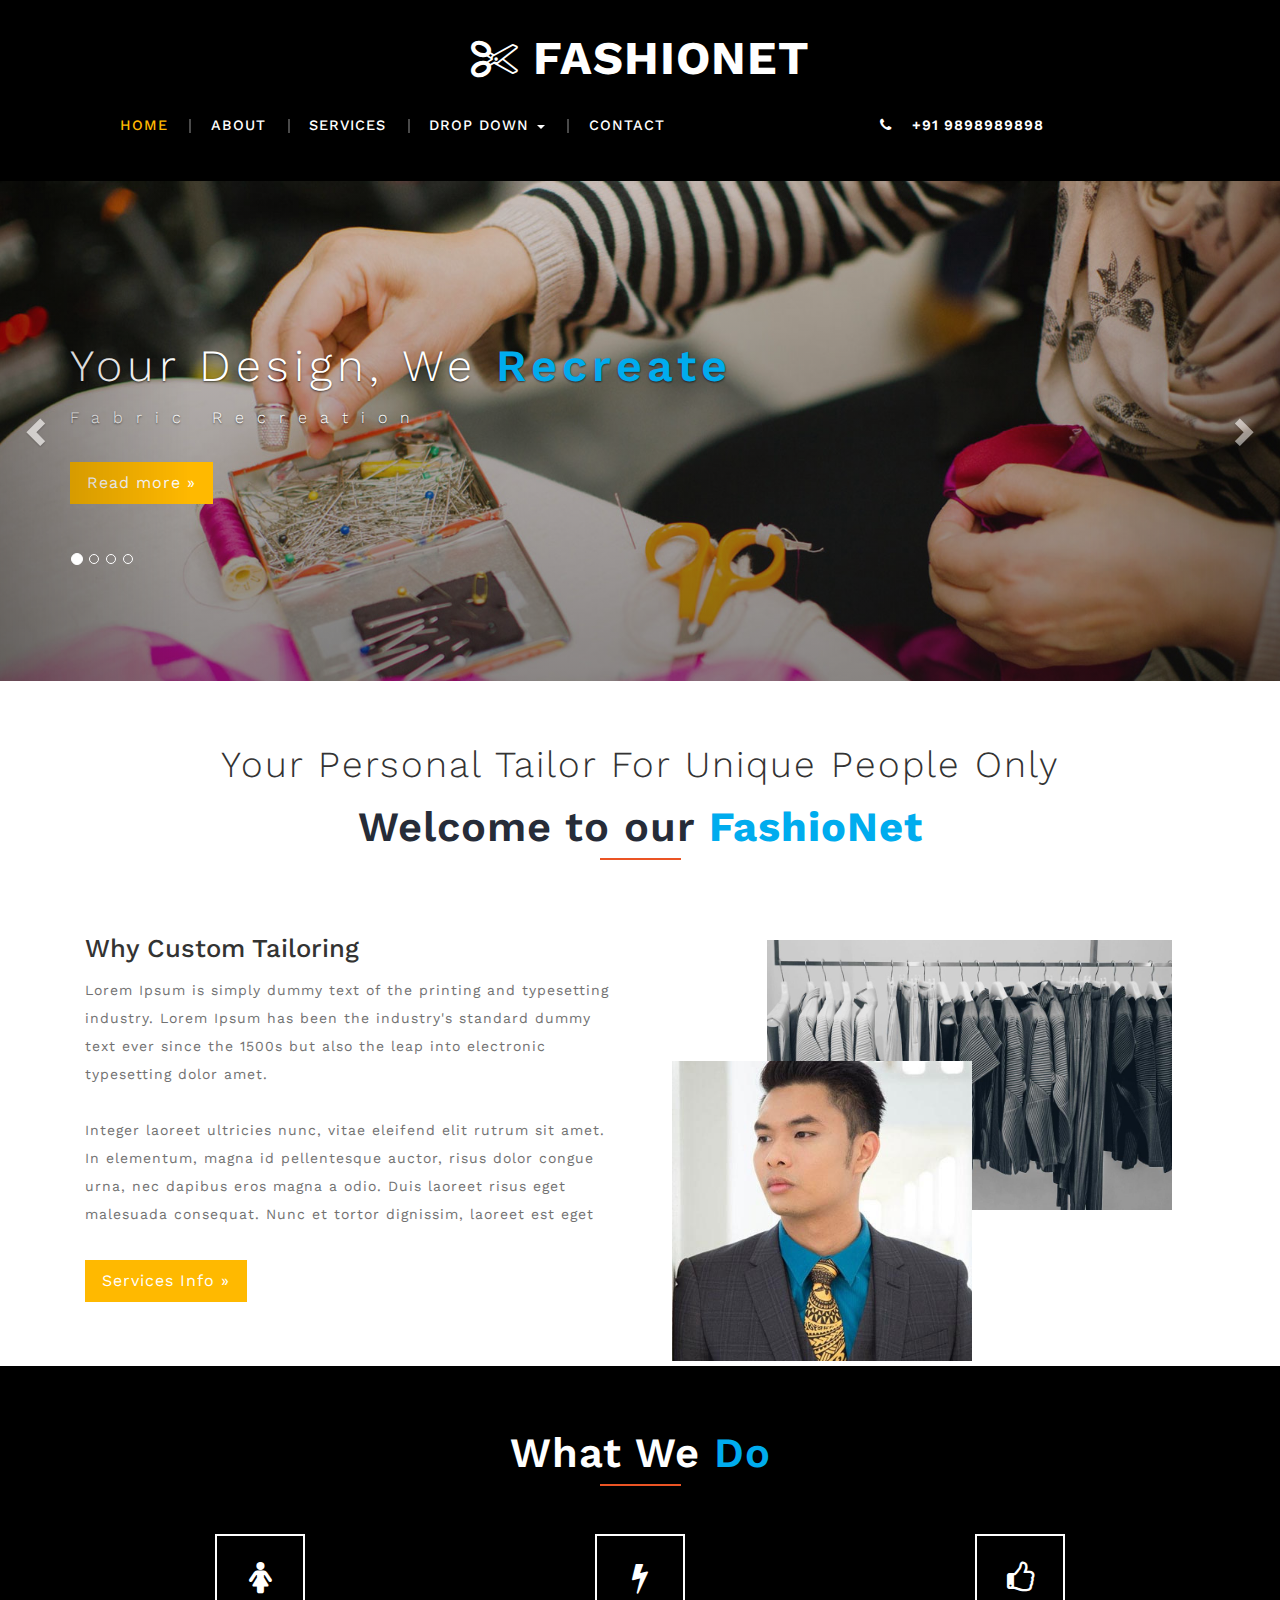
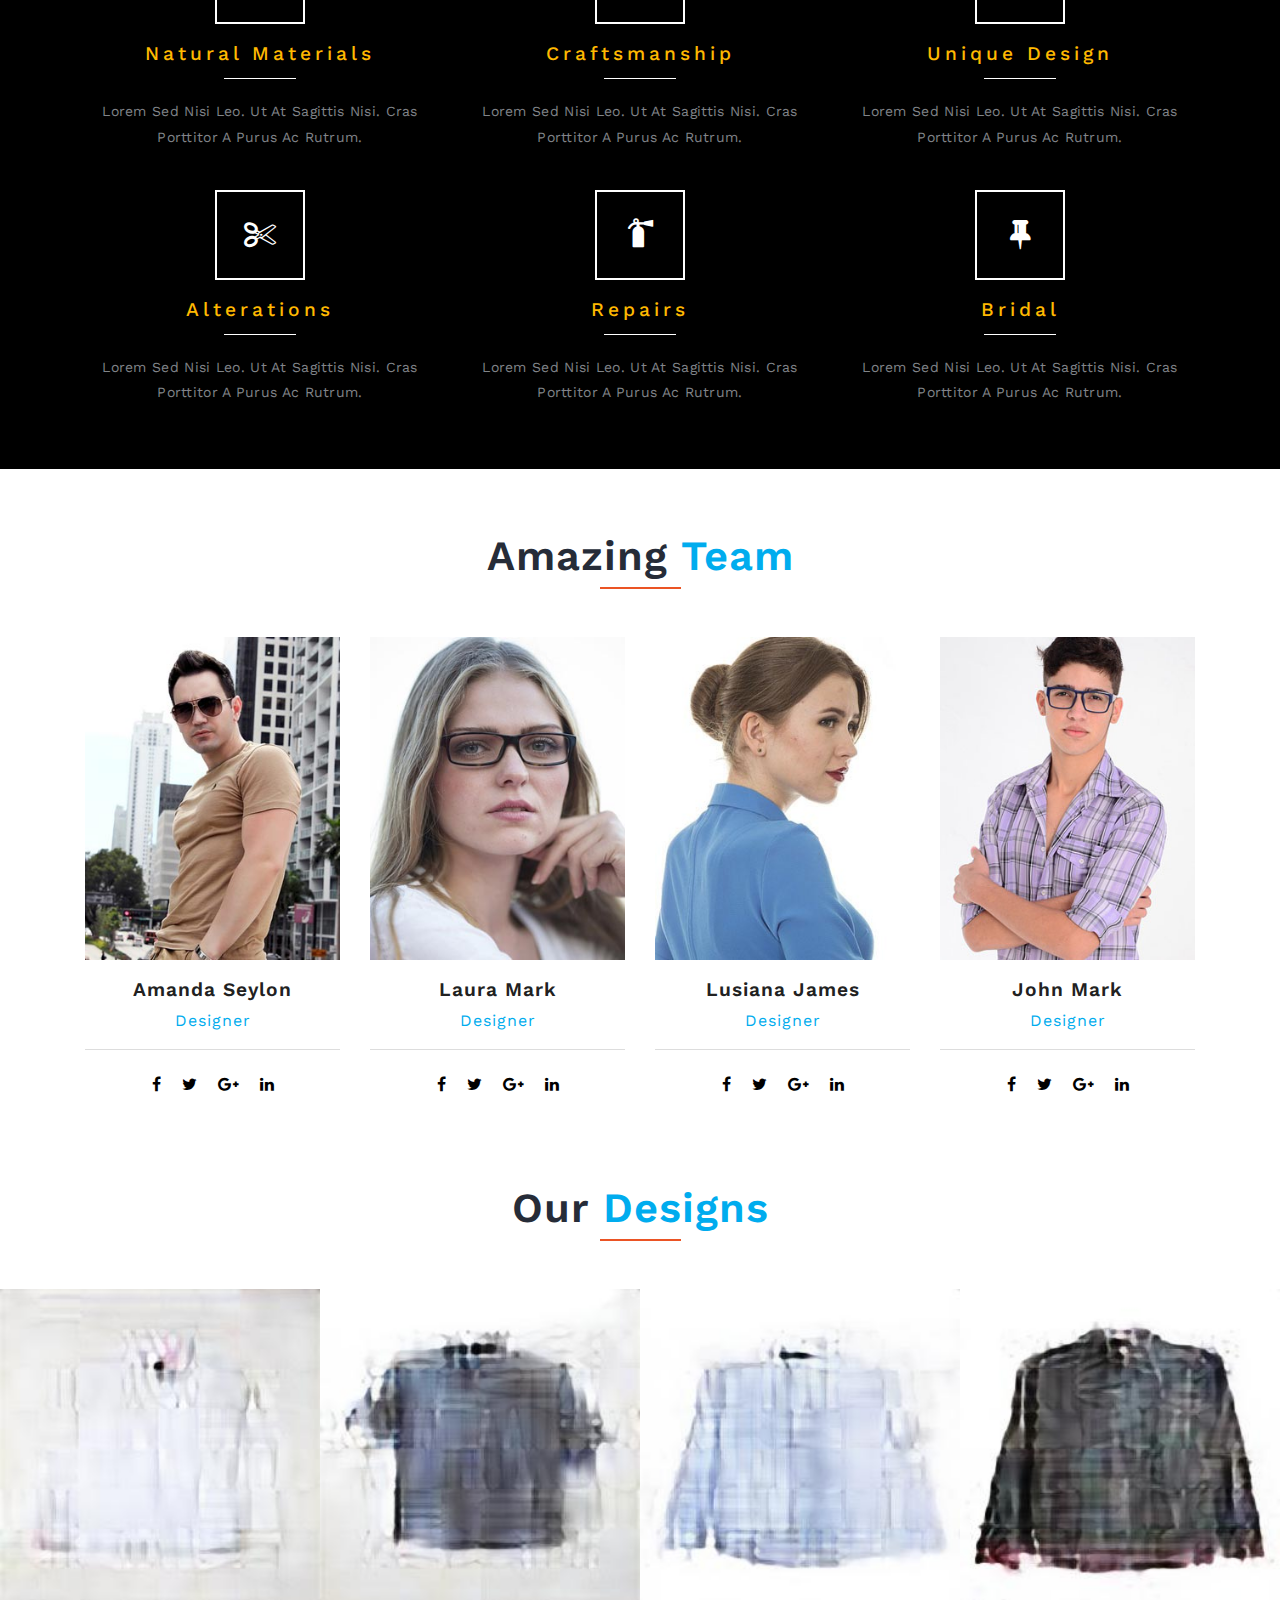
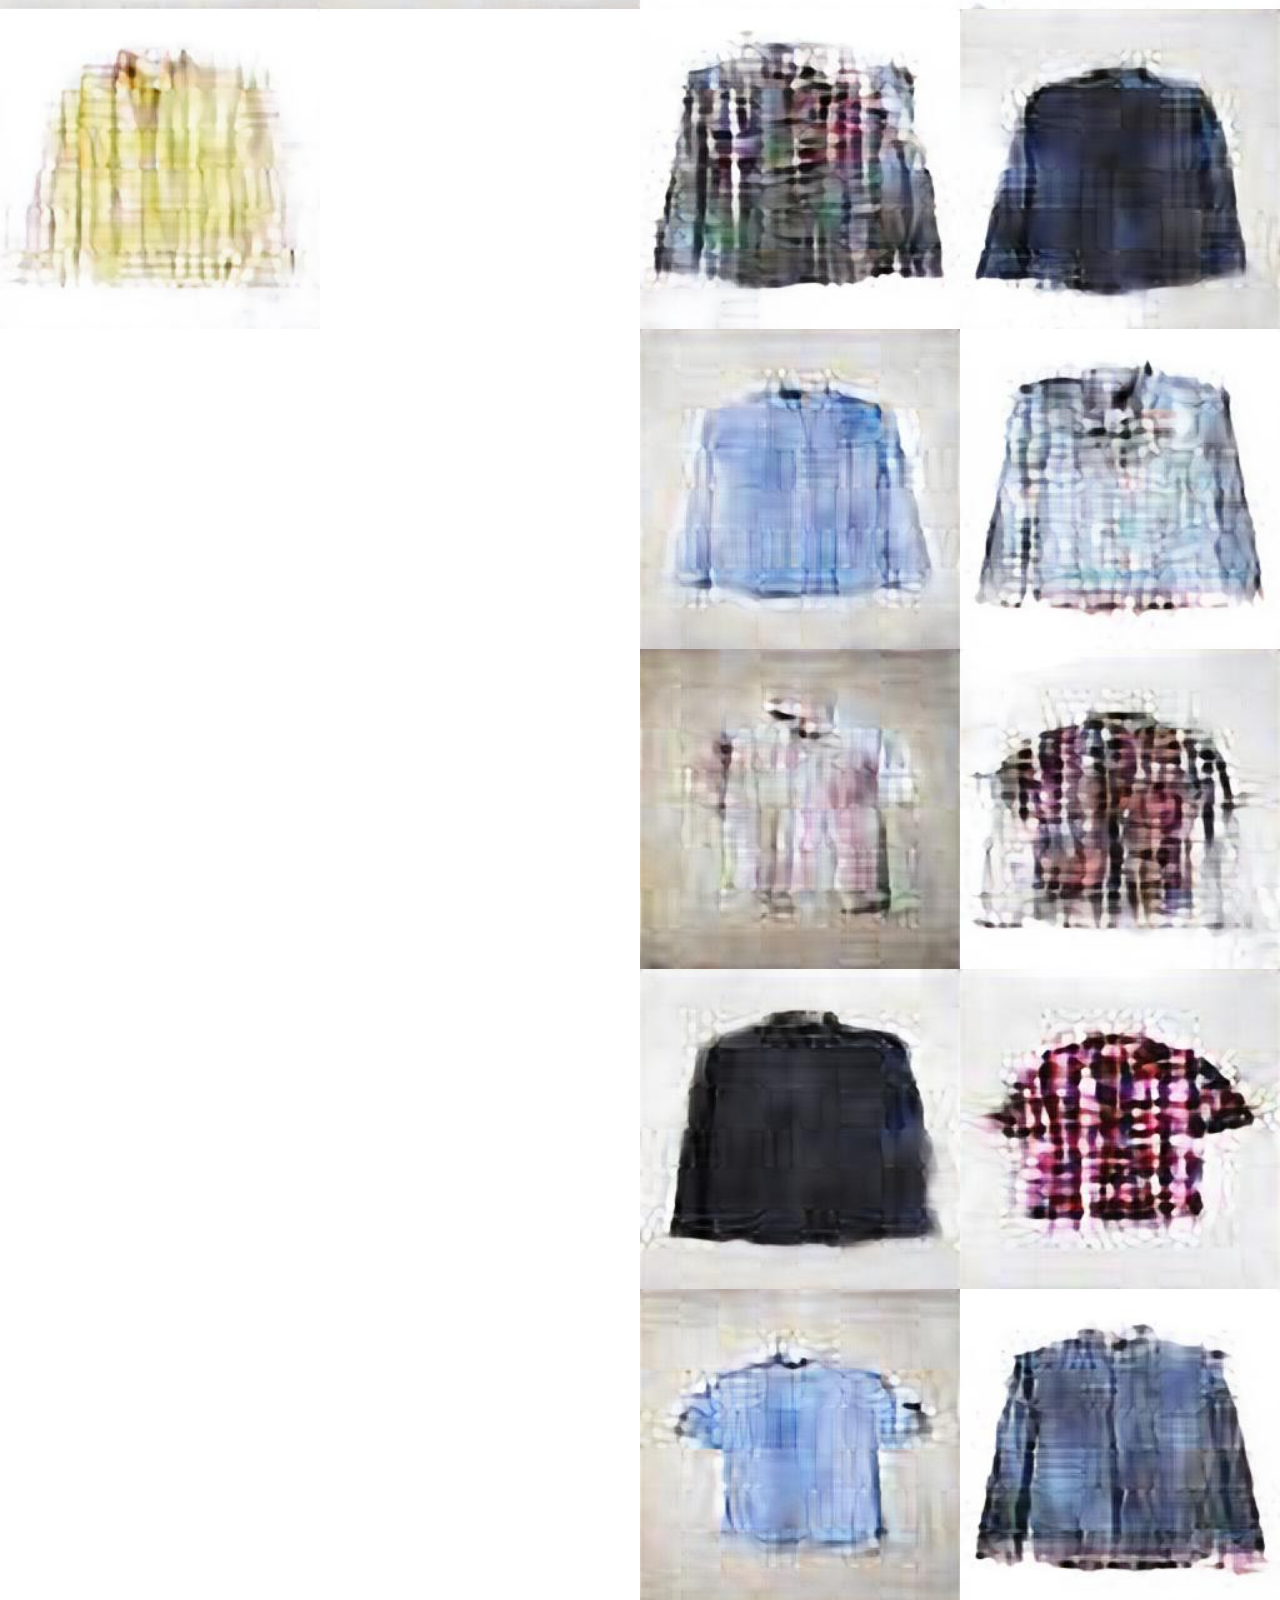
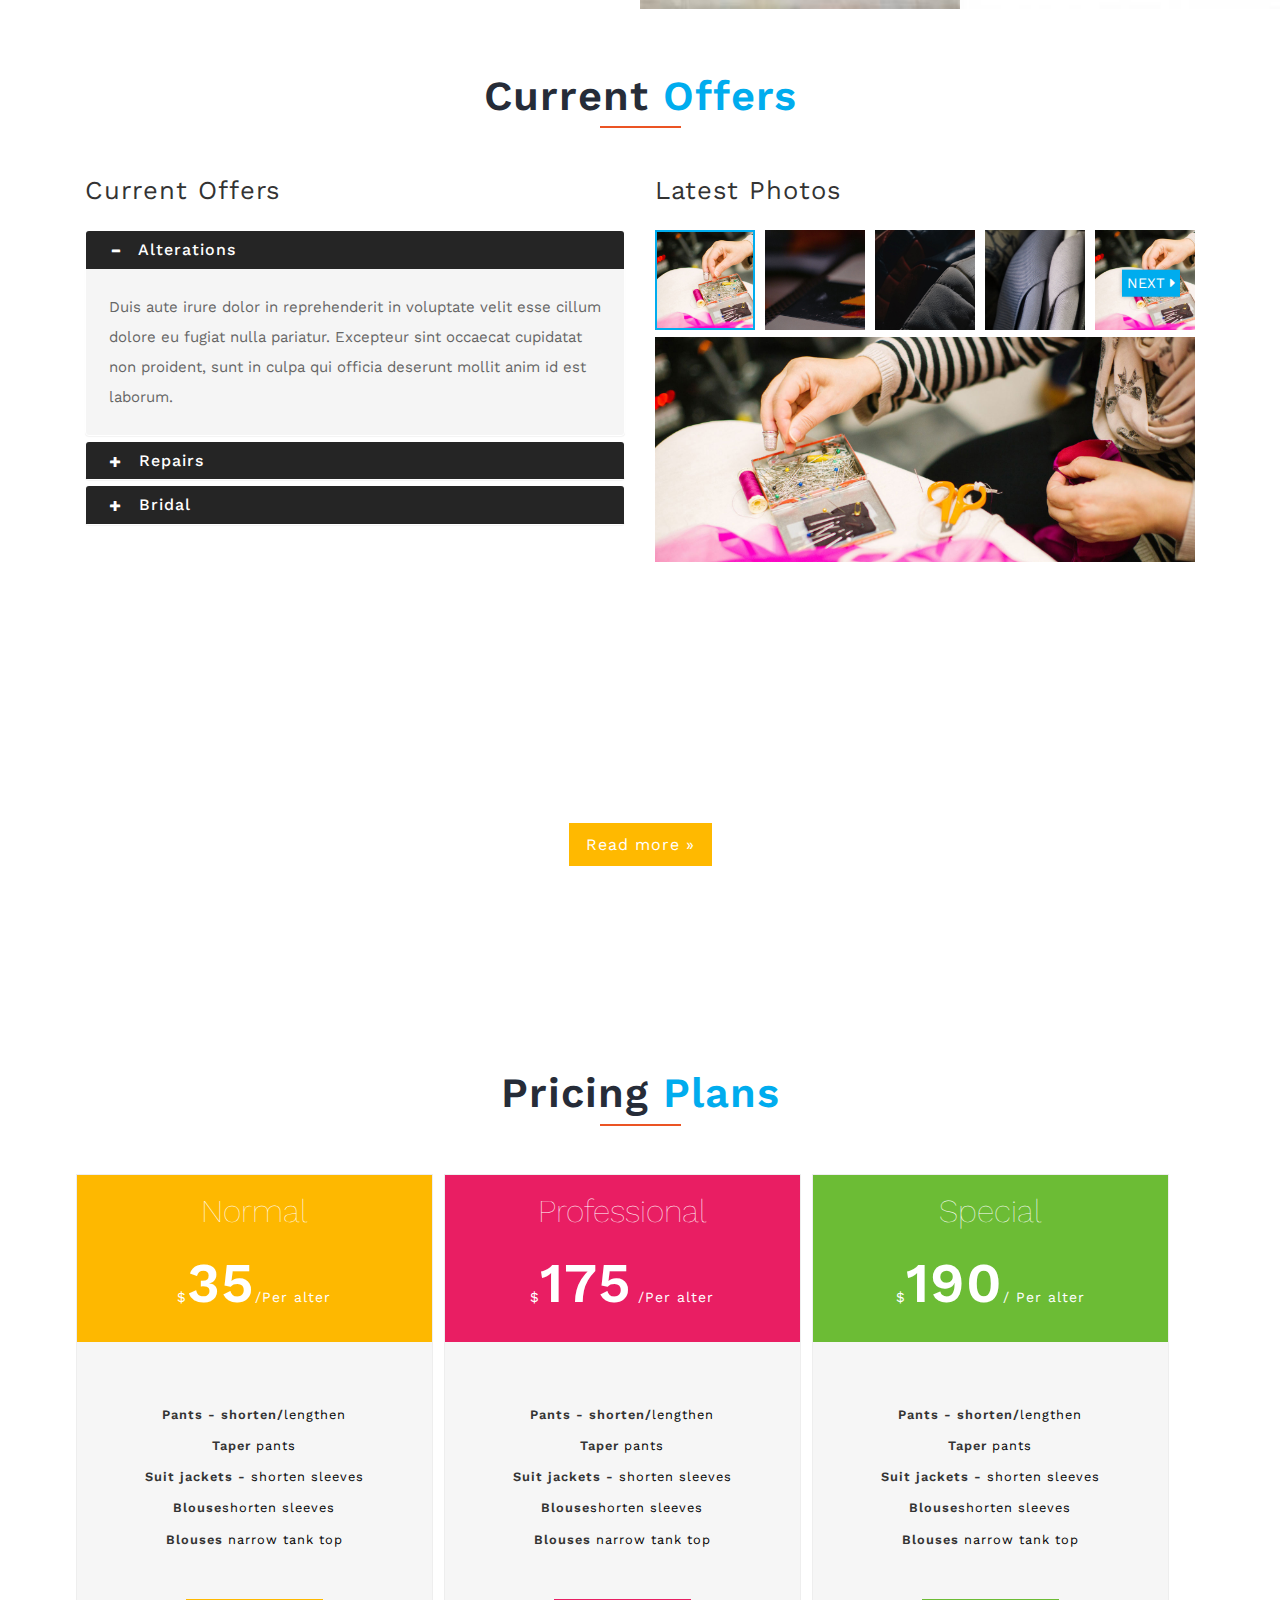
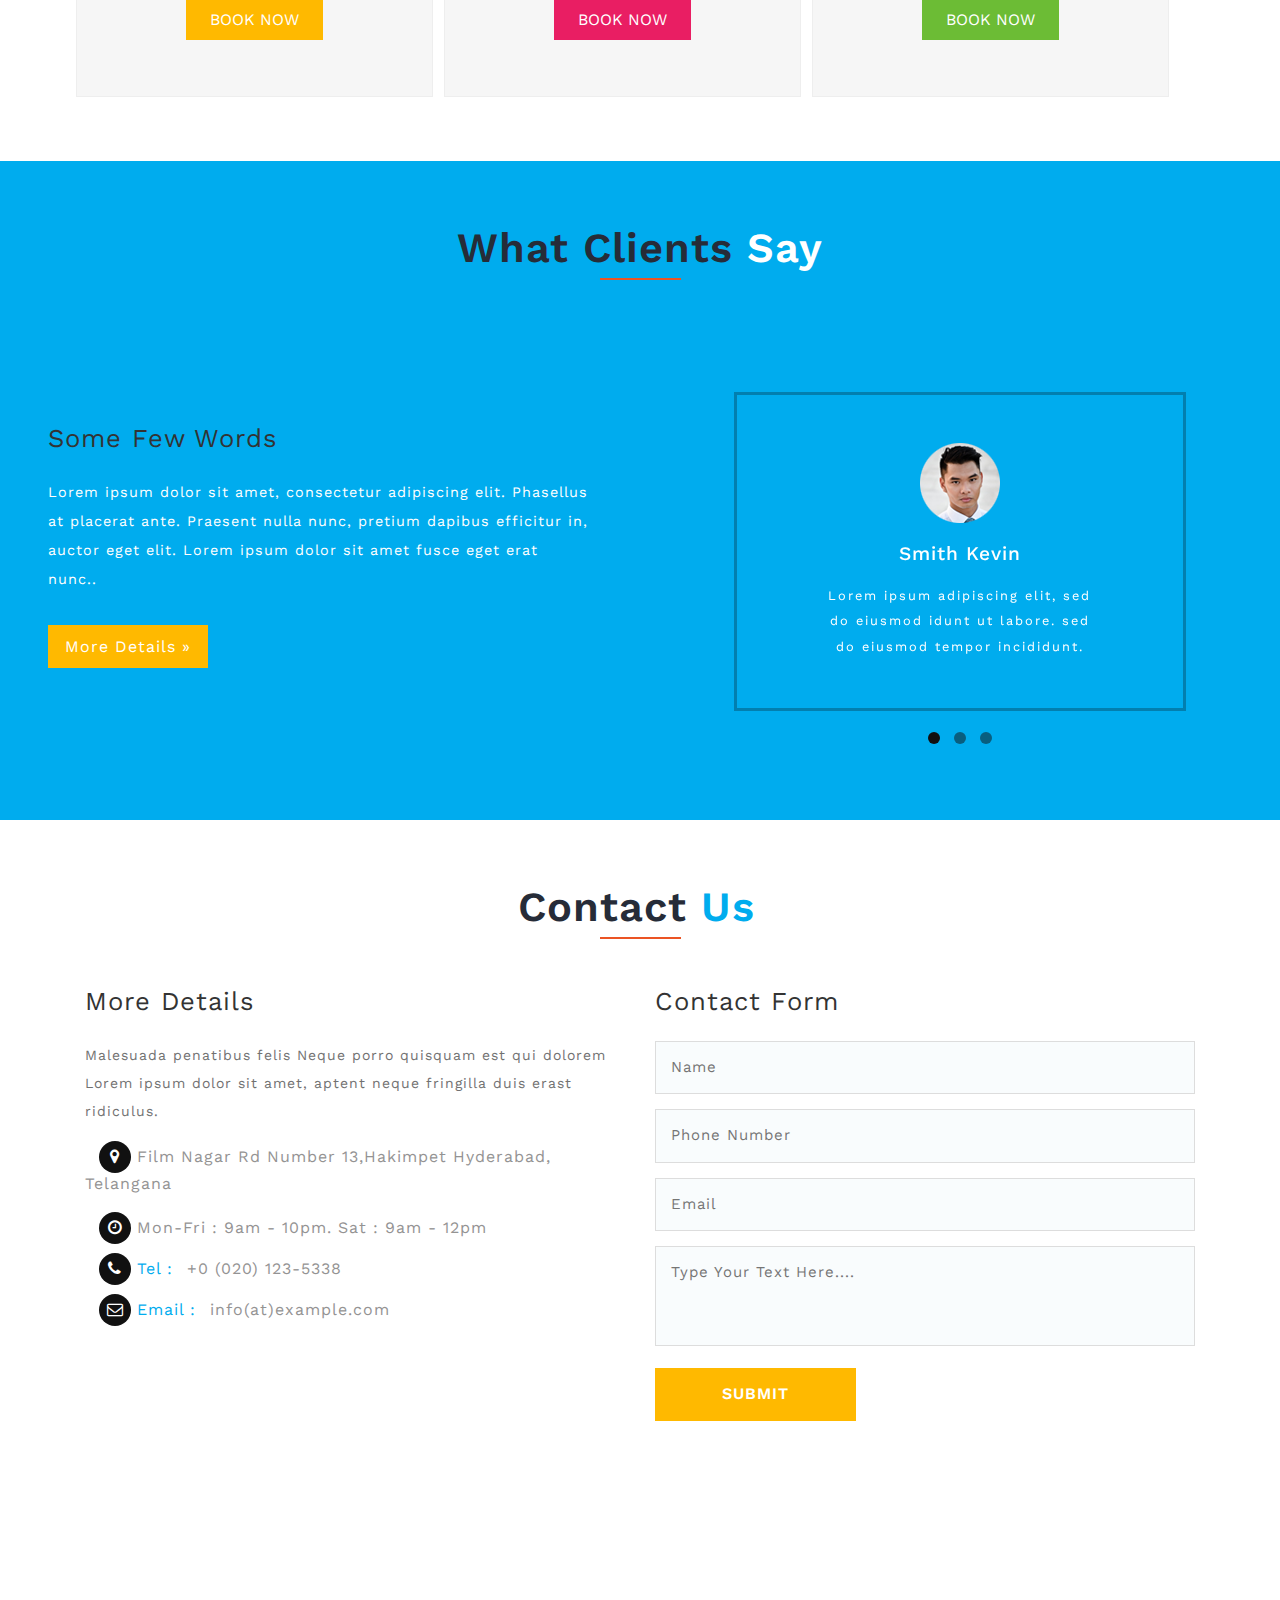
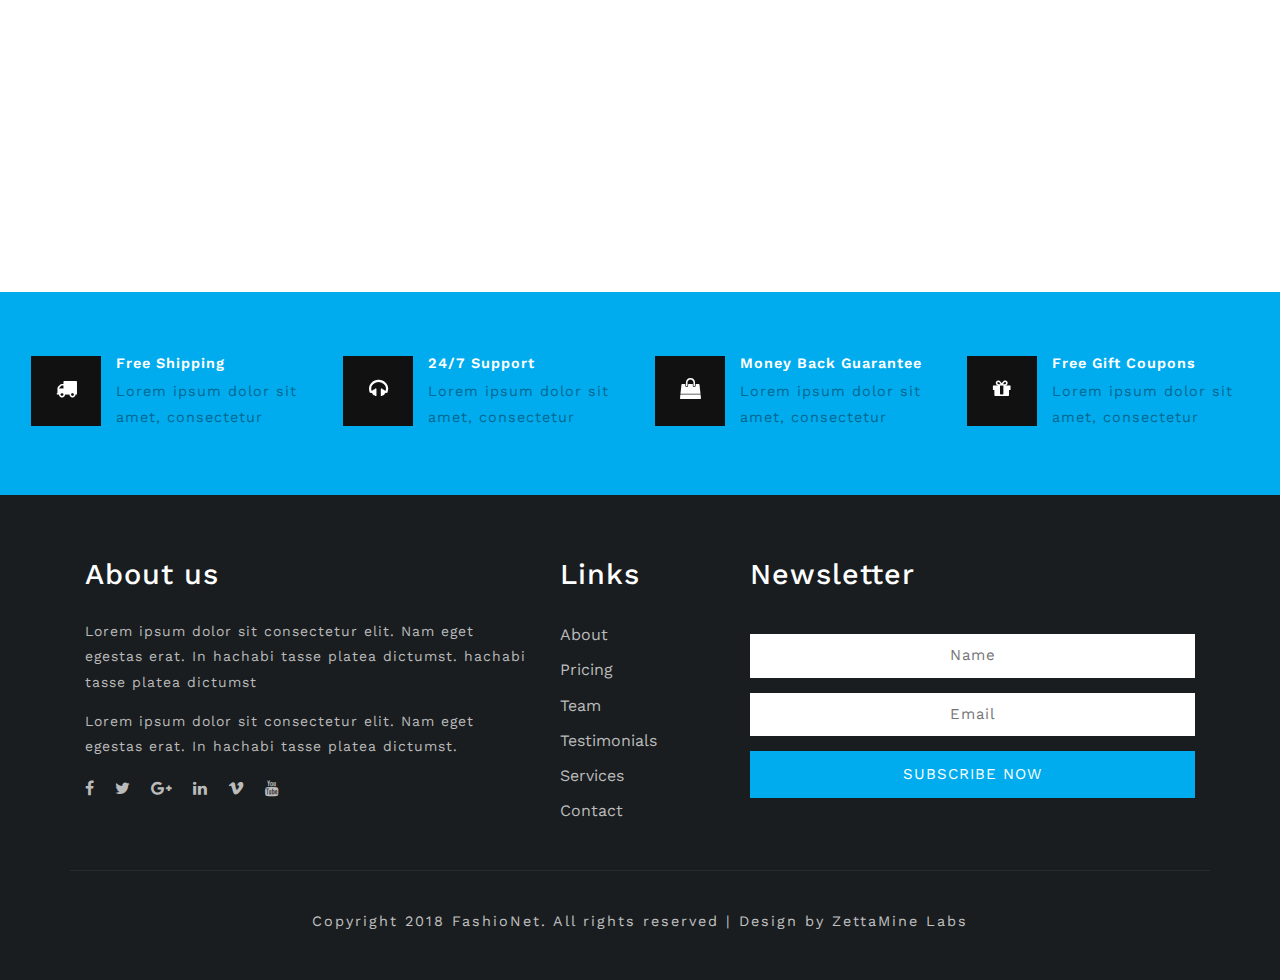
<file: app/frontend/Frontend.html>
<!DOCTYPE html>
<html>
<head>
<title>FashioNet</title>
<!--/tags-->
<meta name="viewport" content="width=device-width, initial-scale=1">
	<meta http-equiv="Content-Type" content="text/html; charset=utf-8" />
	<meta name="keywords" content="FashioNet Responsive website, Flask Web Templates, Flat Web Templates, Android Compatible web template,
Smartphone Compatible web template"/>
	<script type="application/x-javascript">
	addEventListener("load", function () {
			setTimeout(hideURLbar, 0);
		}, false);

		function hideURLbar() {
			window.scrollTo(0, 1);
		}
		</script>
	<!--//tags href has its own css style folders-->
	<link href="css/darkbox.css" rel="stylesheet" type="text/css" media="all" />
	<link rel="stylesheet" href="css/owl.carousel.css" type="text/css" media="all">
	<link href="css/wimmViewer.css" rel="stylesheet" type="text/css">
	<link href="css/bootstrap.css" rel="stylesheet" type="text/css" media="all" />
	<link href="css/style.css" rel="stylesheet" type="text/css" media="all" />
	<link href="css/font-awesome.css" rel="stylesheet">

	<!-- //for bootstrap working -->
	<link href="//fonts.googleapis.com/css?family=Work+Sans:200,300,400,500,600,700" rel="stylesheet">
	<link href='//fonts.googleapis.com/css?family=Lato:400,100,100italic,300,300italic,400italic,700,900,900italic,700italic'
	    rel='stylesheet' type='text/css'>
</head>


<body>
	<!-- header -->
	<div class="header" id="home">
		<div class="banner_header_top_wthree">
			<div class="agileits-logo">
				<h1><a href="index.html"> <i class="fa fa-scissors" aria-hidden="true"></i> FashioNet</a></h1>
			</div>
			<div class="header-top_agileits">
				<div class="container">
					<nav class="navbar navbar-default">
						<div class="navbar-header navbar-left">
							<button type="button" class="navbar-toggle collapsed" data-toggle="collapse" data-target="#bs-example-navbar-collapse-1">
								<span class="sr-only">Toggle navigation</span>
								<span class="icon-bar"></span>
								<span class="icon-bar"></span>
								<span class="icon-bar"></span>
							</button>
						</div>
	<!-- Collect the nav links, forms, and other content for toggling -->
			<div class="collapse navbar-collapse navbar-right" id="bs-example-navbar-collapse-1">
			<nav class="link-effect-2" id="link-effect-2">
							<ul class="nav navbar-nav">
								<li class="active" class="scroll"><a href="index.html"><span data-hover="Home">Home</span></a></li>
								<li><a href="#welcome" class="scroll"><span data-hover="About">About</span></a></li>
								<li><a href="#services" class="scroll"><span data-hover="Services">Services</span></a></li>
								<li class="dropdown">
								<a href="#" class="dropdown-toggle" data-toggle="dropdown"><span data-hover="Drop Down">Drop Down</span> <b class="caret"></b></a>
									<ul class="dropdown-menu agile_short_dropdown">
										<li><a href="#team" class="scroll">Team</a></li>											<li><a href="#gallery" class="scroll">Gallery</a></li>
										<li><a href="#clients" class="scroll">Clients</a></li>
									</ul>
								</li>
								<li><a href="#contact" class="scroll"><span data-hover="Contact">Contact</span></a></li>
							</ul>
			</nav>
				<div class="w3_agile_phone">
				<p><i class="fa fa-phone" aria-hidden="true"></i> +91 9898989898</p>
				</div>
			</div>
			</nav>

				</div>
			</div>
		</div>

		<div id="myCarousel" class="carousel slide" data-ride="carousel">
			<!-- Indicators -->
			<ol class="carousel-indicators">
				<li data-target="#myCarousel" data-slide-to="0" class="active"></li>
				<li data-target="#myCarousel" data-slide-to="1" class=""></li>
				<li data-target="#myCarousel" data-slide-to="2" class=""></li>
				<li data-target="#myCarousel" data-slide-to="3" class=""></li>
			</ol>
			<div class="carousel-inner" role="listbox">
				<div class="item active">
					<div class="container">
						<div class="carousel-caption">
							<h3>Your Design, We <span>Recreate</span></h3>
							<p>Fabric Recreation</p>
							<div class="agileits-button top_ban_agile">
								<a class="btn btn-primary btn-lg scroll" href="#welcome" role="button">Read more »</a>
							</div>
						</div>
					</div>
				</div>
			<div class="item item4">
					<div class="container">
						<div class="carousel-caption">
							<h3>Discover True <span>Quality</span></h3>
							<p>Customized Fabrication</p>
							<div class="agileits-button top_ban_agile">
								<a class="btn btn-primary btn-lg scroll" href="#welcome" role="button">Read more »</a>
							</div>
						</div>
					</div>
				</div>
			</div>
	<a class="left carousel-control" href="#myCarousel" role="button" data-slide="prev">
			<span class="glyphicon glyphicon-chevron-left" aria-hidden="true"></span>
			<span class="sr-only">Previous</span>
		</a>
			<a class="right carousel-control" href="#myCarousel" role="button" data-slide="next">
			<span class="glyphicon glyphicon-chevron-right" aria-hidden="true"></span>
			<span class="sr-only">Next</span>
		</a>
	<!-- The Modal -->
		</div>
		<!--//banner -->
		<!-- /about -->
		<div class="about" id="welcome">
			<div class="container">
				<h2>Your Personal Tailor For Unique People Only </h2>
				<h3 class="w3l_header w3_agileits_header two">Welcome to our <span>FashioNet</span></h3>
				<div class="agile_wthree_inner_grids">

					<div class="col-md-6 about_agileinfo">
						<h4>Why Custom Tailoring</h4>
						<p>Lorem Ipsum is simply dummy text of the printing and typesetting industry. Lorem Ipsum has been the industry's standard
							dummy text ever since the 1500s but also the leap into electronic typesetting dolor amet.</p>

						<p>Integer laoreet ultricies nunc, vitae eleifend elit rutrum sit amet. In elementum, magna id pellentesque auctor, risus
							dolor congue urna, nec dapibus eros magna a odio. Duis laoreet risus eget malesuada consequat. Nunc et tortor dignissim,
							laoreet est eget</p>
						<div class="agileits-button two">
							<a class="btn btn-primary btn-lg scroll" href="#services" role="button">Services Info »</a>
						</div>
					</div>
					<div class="col-md-6 about_agileinfo_grid_imgs">
						<img src="images/ab.jpg" alt="" />
						<div class="aboutimg">
							<img src="images/ab2.jpg" alt="" />
						</div>
					</div>
					<div class="clearfix"></div>
				</div>
			</div>
		</div>
	<!--//about -->
		<!-- Modal4 -->
		<div class="modal fade" id="myModal4" tabindex="-1" role="dialog">
			<div class="modal-dialog">
				<!-- Modal content-->
				<div class="modal-content">
					<div class="modal-header">
						<button type="button" class="close" data-dismiss="modal">&times;</button>
						<div class="modal-info">
							<h4>FashioNet</h4>
							<img src="images/banner2.jpg" alt=" " class="img-responsive" />
							<h5>Sub Heading here</h5>
							<p class="para-agileits-w3layouts">Duis sit amet nisi quis leo fermentum vestibulum vitae eget augue. Nulla quam nunc, vulputate id urna at, tempor tincidunt
								metus. Sed feugiat quam nec mauris mattis malesuada.</p>
						</div>
					</div>
				</div>
			</div>
		</div>
		<!-- //Modal4 -->

		<!-- services -->
		<div class="services" id="services">
			<div class="container">
				<h3 class="w3l_header w3_agileits_header two">What We <span>Do</span></h3>

				<div class="agile_wthree_inner_grids">
					<div class="col-md-4 w3ls_services_agile-grid">
						<div class="agile_w3l_service_icon">
							<i class="fa fa-female" aria-hidden="true"></i>
						</div>
						<div class="agileits-service-info">
							<h5>Natural Materials</h5>
							<span></span>
							<p>Lorem sed nisi leo. Ut at sagittis nisi. Cras porttitor a purus ac rutrum. </p>
						</div>
					</div>
					<div class="col-md-4 w3ls_services_agile-grid">
						<div class="agile_w3l_service_icon">
							<i class="fa fa-bolt" aria-hidden="true"></i>
						</div>
						<div class="agileits-service-info">
							<h5>Craftsmanship</h5>
							<span></span>
							<p>Lorem sed nisi leo. Ut at sagittis nisi. Cras porttitor a purus ac rutrum. </p>
						</div>
					</div>
					<div class="col-md-4 w3ls_services_agile-grid">
						<div class="agile_w3l_service_icon">
							<i class="fa fa-thumbs-o-up" aria-hidden="true"></i>
						</div>
						<div class="agileits-service-info">
							<h5>Unique Design</h5>
							<span></span>
							<p>Lorem sed nisi leo. Ut at sagittis nisi. Cras porttitor a purus ac rutrum. </p>
						</div>
					</div>
					<div class="col-md-4 w3ls_services_agile-grid two">
						<div class="agile_w3l_service_icon">
							<i class="fa fa-scissors" aria-hidden="true"></i>
						</div>
						<div class="agileits-service-info">
							<h5>Alterations</h5>
							<span></span>
							<p>Lorem sed nisi leo. Ut at sagittis nisi. Cras porttitor a purus ac rutrum.</p>
						</div>
					</div>
					<div class="col-md-4 w3ls_services_agile-grid two">
						<div class="agile_w3l_service_icon">
							<i class="fa fa-fire-extinguisher" aria-hidden="true"></i>
						</div>
						<div class="agileits-service-info">
							<h5>Repairs</h5>
							<span></span>
							<p>Lorem sed nisi leo. Ut at sagittis nisi. Cras porttitor a purus ac rutrum. </p>
						</div>
					</div>
					<div class="col-md-4 w3ls_services_agile-grid two">
						<div class="agile_w3l_service_icon">
							<i class="fa fa-thumb-tack" aria-hidden="true"></i>
						</div>
						<div class="agileits-service-info">
							<h5>Bridal</h5>
							<span></span>
							<p>Lorem sed nisi leo. Ut at sagittis nisi. Cras porttitor a purus ac rutrum. </p>
						</div>
					</div>
					<div class="clearfix"> </div>
				</div>
			</div>
		</div>
			<!-- //services -->
		<!-- team -->
		<div id="team" class="team">
			<div class="container">
				<h3 class="w3l_header w3_agileits_header two">Amazing <span>Team</span></h3>
				<div class="w3_agile_team_grids">
					<div class="col-md-3 w3_agile_team_grid">
						<img src="images/t2.jpg" alt=" " class="img-responsive" />
						<h3>Amanda Seylon</h3>
						<p>Designer</p>
						<ul class="footer_list_icons team_icons_agile">
							<li><a href="#"><i class="fa fa-facebook"></i></a></li>
							<li><a href="#"><i class="fa fa-twitter"></i></a></li>
							<li><a href="#"><i class="fa fa-google-plus"></i></a></li>
							<li><a href="#"><i class="fa fa-linkedin"></i></a></li>

						</ul>
					</div>
					<div class="col-md-3 w3_agile_team_grid">
						<img src="images/t1.jpg" alt=" " class="img-responsive" />
						<h3>Laura Mark</h3>
						<p>Designer</p>
						<ul class="footer_list_icons team_icons_agile">
							<li><a href="#"><i class="fa fa-facebook"></i></a></li>
							<li><a href="#"><i class="fa fa-twitter"></i></a></li>
							<li><a href="#"><i class="fa fa-google-plus"></i></a></li>
							<li><a href="#"><i class="fa fa-linkedin"></i></a></li>

						</ul>
					</div>
					<div class="col-md-3 w3_agile_team_grid">
						<img src="images/t3.jpg" alt=" " class="img-responsive" />
						<h3>Lusiana James</h3>
						<p>Designer</p>
						<ul class="footer_list_icons team_icons_agile">
							<li><a href="#"><i class="fa fa-facebook"></i></a></li>
							<li><a href="#"><i class="fa fa-twitter"></i></a></li>
							<li><a href="#"><i class="fa fa-google-plus"></i></a></li>
							<li><a href="#"><i class="fa fa-linkedin"></i></a></li>

						</ul>
					</div>
					<div class="col-md-3 w3_agile_team_grid">
						<img src="images/t4.jpg" alt=" " class="img-responsive" />
						<h3>John Mark</h3>
						<p>Designer</p>
						<ul class="footer_list_icons team_icons_agile">
							<li><a href="#"><i class="fa fa-facebook"></i></a></li>
							<li><a href="#"><i class="fa fa-twitter"></i></a></li>
							<li><a href="#"><i class="fa fa-google-plus"></i></a></li>
							<li><a href="#"><i class="fa fa-linkedin"></i></a></li>

						</ul>
					</div>
					<div class="clearfix"> </div>
				</div>
			</div>
		</div>
	<!-- team -->
		<!-- /gallery -->
		<div class="gallery" id="gallery">
			<h3 class="w3l_header w3_agileits_header two">Our <span>Designs</span></h3>
			<div class="agile_wthree_inner_grids">
				<div class="agile_port_w3ls_info">
					<div class="col-md-6 agile_gallery_grid_left">
						<div class="col-md-6 agile_gallery_grid">
							<img src="images/0.jpg" data-darkbox="images/0.jpg" data-darkbox-description="<b>Add Short description</b><br>Lorem ipsum dolor sit amet">
						</div>
						<div class="col-md-6 agile_gallery_grid">
							<img src="images/1.jpg" data-darkbox="images/1.jpg" data-darkbox-description="<b>Add Short description</b><br>Lorem ipsum dolor sit amet">
						</div>
						<div class="col-md-6 agile_gallery_grid">
							<img src="images/2.jpg" data-darkbox="images/2.jpg" data-darkbox-description="<b>Add Short description</b><br>Lorem ipsum dolor sit amet">
						</div>
					</div>
					<div class="col-md-6 agile_gallery_grid_left">

						<div class="col-md-6 agile_gallery_grid">
							<img src="images/3.jpg" data-darkbox="images/3.jpg" data-darkbox-description="<b>Add Short description</b><br>Lorem ipsum dolor sit amet">
						</div>
						<div class="col-md-6 agile_gallery_grid">
							<img src="images/4.jpg" data-darkbox="images/4.jpg" data-darkbox-description="<b>Add Short description</b><br>Lorem ipsum dolor sit amet">
						</div>
						<div class="col-md-6 agile_gallery_grid">
							<img src="images/5.jpg" data-darkbox="images/5.jpg" data-darkbox-description="<b>Add Short description</b><br>Lorem ipsum dolor sit amet">
						</div>
						<div class="col-md-6 agile_gallery_grid">
							<img src="images/6.jpg" data-darkbox="images/6.jpg" data-darkbox-description="<b>Add Short description</b><br>Lorem ipsum dolor sit amet">
						</div>
						<div class="col-md-6 agile_gallery_grid">
							<img src="images/7.jpg" data-darkbox="images/7.jpg" data-darkbox-description="<b>Add Short description</b><br>Lorem ipsum dolor sit amet">
						</div>
						<div class="col-md-6 agile_gallery_grid">
							<img src="images/8.jpg" data-darkbox="images/8.jpg" data-darkbox-description="<b>Add Short description</b><br>Lorem ipsum dolor sit amet">
						</div>
						<div class="col-md-6 agile_gallery_grid">
							<img src="images/9.jpg" data-darkbox="images/9.jpg" data-darkbox-description="<b>Add Short description</b><br>Lorem ipsum dolor sit amet">
						</div>
						<div class="col-md-6 agile_gallery_grid">
							<img src="images/10.jpg" data-darkbox="images/10.jpg" data-darkbox-description="<b>Add Short description</b><br>Lorem ipsum dolor sit amet">
						</div>
						<div class="col-md-6 agile_gallery_grid">
							<img src="images/11.jpg" data-darkbox="images/11.jpg" data-darkbox-description="<b>Add Short description</b><br>Lorem ipsum dolor sit amet">
						</div>
						<div class="col-md-6 agile_gallery_grid">
							<img src="images/12.jpg" data-darkbox="images/12.jpg" data-darkbox-description="<b>Add Short description</b><br>Lorem ipsum dolor sit amet">
						</div>
						<div class="col-md-6 agile_gallery_grid">
							<img src="images/13.jpg" data-darkbox="images/13.jpg" data-darkbox-description="<b>Add Short description</b><br>Lorem ipsum dolor sit amet">
						</div>
						<div class="col-md-6 agile_gallery_grid">
							<img src="images/14.jpg" data-darkbox="images/14.jpg" data-darkbox-description="<b>Add Short description</b><br>Lorem ipsum dolor sit amet">
						</div>
					</div>
					<div class="clearfix"> </div>

				</div>
				<!-- //gallery -->
				<!--/slider-->
				<div class="sub_section" id="last_bottom_agile">
					<div class="container">
						<h3 class="w3l_header w3_agileits_header two">Current <span>Offers</span></h3>
						<div class="agile_wthree_inner_grids">
							<div class="col-md-6 menu_w3ls_agile_top_section">
								<h4 class="agile_sub_tittle">Current Offers</h4>
								<div class="panel-group about_panel" id="accordion" role="tablist" aria-multiselectable="true">
									<div class="panel panel-default">
										<div class="panel-heading" role="tab" id="headingOne">
											<h4 class="panel-title asd">
												<a class="pa_italic" role="button" data-toggle="collapse" data-parent="#accordion" href="#collapseOne" aria-expanded="true"
												    aria-controls="collapseOne">
										<span class="glyphicon glyphicon-plus" aria-hidden="true"></span><i class="glyphicon glyphicon-minus" aria-hidden="true"></i>	Alterations
										</a>
											</h4>
										</div>
										<div id="collapseOne" class="panel-collapse collapse in" role="tabpanel" aria-labelledby="headingOne">
											<div class="panel-body panel_text">
												Duis aute irure dolor in reprehenderit in voluptate velit esse cillum dolore eu fugiat nulla pariatur. Excepteur sint occaecat
												cupidatat non proident, sunt in culpa qui officia deserunt mollit anim id est laborum.
											</div>
										</div>
									</div>
									<div class="panel panel-default">
										<div class="panel-heading" role="tab" id="headingTwo">
											<h4 class="panel-title asd">
												<a class="pa_italic collapsed" role="button" data-toggle="collapse" data-parent="#accordion" href="#collapseTwo" aria-expanded="false"
												    aria-controls="collapseTwo">
										<span class="glyphicon glyphicon-plus" aria-hidden="true"></span><i class="glyphicon glyphicon-minus" aria-hidden="true"></i>	Repairs
										</a>
											</h4>
										</div>
										<div id="collapseTwo" class="panel-collapse collapse" role="tabpanel" aria-labelledby="headingTwo">
											<div class="panel-body panel_text">
												Duis aute irure dolor in reprehenderit in voluptate velit esse cillum dolore eu fugiat nulla pariatur. Excepteur sint occaecat
												cupidatat non proident, sunt in culpa qui officia deserunt mollit anim id est laborum.
											</div>
										</div>
									</div>
									<div class="panel panel-default">
										<div class="panel-heading" role="tab" id="headingThree">
											<h4 class="panel-title asd">
												<a class="pa_italic collapsed" role="button" data-toggle="collapse" data-parent="#accordion" href="#collapseThree" aria-expanded="false"
												    aria-controls="collapseThree">
										<span class="glyphicon glyphicon-plus" aria-hidden="true"></span><i class="glyphicon glyphicon-minus" aria-hidden="true"></i>	Bridal
										</a>
											</h4>
										</div>
										<div id="collapseThree" class="panel-collapse collapse" role="tabpanel" aria-labelledby="headingThree">
											<div class="panel-body panel_text">
												Duis aute irure dolor in reprehenderit in voluptate velit esse cillum dolore eu fugiat nulla pariatur. Excepteur sint occaecat
												cupidatat non proident, sunt in culpa qui officia deserunt mollit anim id est laborum.
											</div>
										</div>
									</div>
								</div>
							</div>
							<div class="col-md-6 sub-slider">
								<h4 class="agile_sub_tittle">Latest Photos</h4>
								<div id="slider1">
									<div class="carousel">
										<ul class="carousel_inner">
											<li class="item" style="background-image: url(images/banner1.jpg);" data-url="images/banner1.jpg">
											</li>
											<li class="item" style="background-image: url(images/banner2.jpg);" data-url="images/banner2.jpg">
											</li>
											<li class="item" style="background-image: url(images/banner3.jpg);" data-url="images/banner3.jpg">
											</li>
											<li class="item" style="background-image: url(images/banner4.jpg);" data-url="images/banner4.jpg">
											</li>
											<li class="item" style="background-image: url(images/banner1.jpg);" data-url="images/banner1.jpg">
											</li>
											<li class="item" style="background-image: url(images/banner2.jpg);" data-url="images/banner2.jpg">
											</li>
										</ul>
									</div>
								</div>
							</div>
							<div class="clearfix"> </div>
						</div>
					</div>
				</div>
				<!--//slider-->

				<!-- /we-offer -->
				<div class="sale-w3ls">
					<div class="container">
						<h6>Need a <span>Clothing</span> Repaire in a hurry</h6>

						<div class="agileits-button">
							<a class="btn btn-primary btn-lg" href="#" role="button" data-toggle="modal" data-target="#myModal4">Read more »</a>
						</div>
					</div>
				</div>
					<!-- //we-offer -->
				<!--/ pricing-->
				<div class="pricing" id="pricing">
					<div class="container">
						<h3 class="w3l_header w3_agileits_header two">Pricing <span>Plans</span></h3>
						<div class="agile_wthree_inner_grids">
							<div class="pring_agile_its w3-agile">
								<div class="col-md-4 pricing_inner_w3ls">
									<div class="pricing-top">
										<h3>Normal</h3>
										<p>$<span>35</span>/Per alter</p>
									</div>
									<div class="pricing-bottom">
										<div class="pricing-bottom-bottom">
											<p><span>Pants - shorten/</span>lengthen</p>
											<p><span>Taper </span>pants</p>
											<p><span>Suit jackets - </span>shorten sleeves</p>
											<p><span>Blouse</span>shorten sleeves</p>
											<p class="text"><span>Blouses</span> narrow tank top</p>
										</div>

										<div class="sign w3-agile text-center">
											<a class="popup-with-zoom-anim" href="#small-dialog">BOOK NOW</a>
										</div>
									</div>
								</div>
								<div class="col-md-4 pricing_inner_w3ls">
									<div class="pricing-top orange">
										<h3>Professional</h3>
										<p>$<span>175</span> /Per alter</p>
									</div>
									<div class="pricing-bottom">
										<div class="pricing-bottom-bottom">
											<p><span>Pants - shorten/</span>lengthen</p>
											<p><span>Taper </span>pants</p>
											<p><span>Suit jackets - </span>shorten sleeves</p>
											<p><span>Blouse</span>shorten sleeves</p>
											<p class="text"><span>Blouses</span> narrow tank top</p>
										</div>

										<div class="sign w3-agile text-center">
											<a class="popup-with-zoom-anim orange" href="#small-dialog">BOOK NOW</a>
										</div>
									</div>
								</div>
								<div class="col-md-4 pricing_inner_w3ls">
									<div class="pricing-top purple">
										<h3>Special</h3>
										<p>$<span>190</span>/ Per alter</p>
									</div>
									<div class="pricing-bottom">
										<div class="pricing-bottom-bottom">
											<p><span>Pants - shorten/</span>lengthen</p>
											<p><span>Taper </span>pants</p>
											<p><span>Suit jackets - </span>shorten sleeves</p>
											<p><span>Blouse</span>shorten sleeves</p>
											<p class="text"><span>Blouses</span> narrow tank top</p>
										</div>

										<div class="sign w3-agile text-center">
											<a class="popup-with-zoom-anim purple" href="#small-dialog">BOOK NOW</a>
										</div>
									</div>
								</div>
								<div class="clearfix"></div>
							</div>
						</div>
					</div>
				</div>
						<!-- Popup-Box -->
				<div id="popup">

					<div id="small-dialog" class="mfp-hide agileinfo">
						<div class="pop_up">
							<div class="payment-online-form-left w3-agileits">
								<form action="#" method="post">
									<h4>Personal Details</h4>
									<ul>
										<li><input type="text" name="First Name" placeholder="First Name" required=""></li>
										<li><input type="text" name="Last Name" placeholder="Last Name" required=""></li>
									</ul>
									<ul>
										<li><input type="email" class="email" name="Email" placeholder="Email" required=""></li>
										<li><input type="text" name="Number" placeholder="Mobile Number" required=""></li>
									</ul>
									<textarea name="Message" placeholder="Address..." required=""></textarea>
									<div class="clearfix"></div>

									<ul class="payment-sendbtns">
										<li><input type="reset" value="Reset"></li>
										<li><input type="submit" name="Send" value="Send"></li>
									</ul>
									<div class="clearfix"></div>
								</form>
							</div>
						</div>
					</div>
				</div>
				<button title="Close (Esc)" type="button" class="mfp-close w3-agileits">×</button>
				<!-- //Popup-Box -->

				<!--// pricing-->
				<!-- /testimonials-->
				<div class="agile_testimonials" id="clients">
					<h3 class="w3l_header w3_agileits_header two">What Clients <span class="agile_says">Say</span></h3>

					<div class="agile_wthree_inner_grids">
						<div class="col-md-6 testmonial_agile_info">
							<h4 class="agile_sub_tittle">Some Few Words</h4>
							<p>Lorem ipsum dolor sit amet, consectetur adipiscing elit. Phasellus at placerat ante. Praesent nulla nunc, pretium
								dapibus efficitur in, auctor eget elit. Lorem ipsum dolor sit amet fusce eget erat nunc..</p>
							<div class="agileits-button two">
								<a class="btn btn-primary btn-lg" href="#" role="button" data-toggle="modal" data-target="#myModal4">More Details »</a>
							</div>
						</div>
						<div class="col-md-6 clients_agile_slider">
							<div id="owl-demo" class="owl-carousel owl-theme">
								<div class="item">
									<div class="agile_tesimonials_content">
										<div class="about-midd-main">
											<img class="agile-img" src="images/c1.png" alt=" " class="img-responsive">
											<h4>Smith Kevin</h4>
											<p> Lorem ipsum adipiscing elit, sed do eiusmod idunt ut labore. sed do eiusmod tempor incididunt.</p>
										</div>
									</div>
								</div>
								<div class="item">
									<div class="agile_tesimonials_content">
										<div class="about-midd-main">
											<img class="agile-img" src="images/c2.png" alt=" " class="img-responsive">
											<h4>Laura Hill</h4>
											<p> Lorem ipsum adipiscing elit, sed do eiusmod idunt ut labore. sed do eiusmod tempor incididunt.</p>
										</div>
									</div>
								</div>
								<div class="item">
									<div class="agile_tesimonials_content">
										<div class="about-midd-main">
											<img class="agile-img" src="images/c3.png" alt=" " class="img-responsive">
											<h4>Thomson Doe</h4>
											<p> Lorem ipsum adipiscing elit, sed do eiusmod idunt ut labore. sed do eiusmod tempor incididunt.</p>
										</div>
									</div>
								</div>

							</div>
							<div class="clearfix"> </div>
						</div>
						<div class="clearfix"> </div>
					</div>
				</div>
	<!-- //testimonials-->
				<!--contact-->
				<div class="contact-w3layouts" id="contact">
					<div class="container">
						<h3 class="w3l_header w3_agileits_header two">Contact <span>Us</span></h3>
						<div class="agile_wthree_inner_grids">
							<div class="col-md-6 contact-agileits-w3layouts-left">
								<h4 class="agile_sub_tittle">More Details</h4>
								<p class="para-agileits-w3layouts">Malesuada penatibus felis Neque porro quisquam est qui dolorem Lorem ipsum dolor sit amet, aptent neque fringilla
									duis erast ridiculus.</p>
								<p class="sub"><i class="fa fa-map-marker" aria-hidden="true"></i> Film Nagar Rd Number 13,Hakimpet
Hyderabad, Telangana</p>
								<p class="sub"><i class="fa fa-clock-o" aria-hidden="true"></i> Mon-Fri : 9am - 10pm. Sat : 9am - 12pm</p>
								<p class="add"><i class="fa fa-phone" aria-hidden="true"></i> <span>Tel :</span> +0 (020) 123-5338</p>
								<p class="add"><i class="fa fa-envelope-o" aria-hidden="true"></i> <span>Email :</span> <a class="mail" href="mailto:mail@example.com">info(at)example.com</a></p>
							</div>
							<div class="col-md-6 mail-grid1-form ">
								<h4 class="agile_sub_tittle">Contact Form</h4>
								<form action="#" method="post">
									<input type="text" name="Name" placeholder="Name" required="" />
									<input type="text" name="phone number" placeholder="Phone Number" required="" />
									<input type="email" name="Email" placeholder="Email" required="" />
									<textarea name="Message" placeholder="Type Your Text Here...." required=""></textarea>
									<input type="submit" value="Submit" />
								</form>
							</div>
							<div class="clearfix"></div>
						</div>
					</div>
				</div>
				<!--//contact-->
				<div class="agileits-w3layouts-map">
					<iframe src="https://www.google.com/maps/embed?pb=!1m18!1m12!1m3!1d3806.986431611459!2d78.40422531443924!3d17.41243878806356!2m3!1f0!2f0!3f0!3m2!1i1024!2i768!4f13.1!3m3!1m2!1s0x3bcb96b7f7231b5b%3A0xe3c7734f1c08a7d6!2sFilm+Nagar+Rd+Number+13%2C+Hakimpet%2C+Hyderabad%2C+Telangana+500096!5e0!3m2!1sen!2sin!4v1526882221995" width="600" height="450" frameborder="0" style="border:0" allowfullscreen></iframe>
				</div>

				<!--/grids-->
				<div class="coupons">
					<div class="coupons-grids text-center">
						<div class="w3layouts_mail_grid">
							<div class="col-md-3 w3layouts_mail_grid_left">
								<div class="w3layouts_mail_grid_left1 hvr-radial-out">
									<i class="fa fa-truck" aria-hidden="true"></i>
								</div>
								<div class="w3layouts_mail_grid_left2">
									<h3>Free Shipping</h3>
									<p>Lorem ipsum dolor sit amet, consectetur</p>
								</div>
							</div>
							<div class="col-md-3 w3layouts_mail_grid_left">
								<div class="w3layouts_mail_grid_left1 hvr-radial-out">
									<i class="fa fa-headphones" aria-hidden="true"></i>
								</div>
								<div class="w3layouts_mail_grid_left2">
									<h3>24/7 Support</h3>
									<p>Lorem ipsum dolor sit amet, consectetur</p>
								</div>
							</div>
							<div class="col-md-3 w3layouts_mail_grid_left">
								<div class="w3layouts_mail_grid_left1 hvr-radial-out">
									<i class="fa fa-shopping-bag" aria-hidden="true"></i>
								</div>
								<div class="w3layouts_mail_grid_left2">
									<h3>Money Back Guarantee</h3>
									<p>Lorem ipsum dolor sit amet, consectetur</p>
								</div>
							</div>
							<div class="col-md-3 w3layouts_mail_grid_left">
								<div class="w3layouts_mail_grid_left1 hvr-radial-out">
									<i class="fa fa-gift" aria-hidden="true"></i>
								</div>
								<div class="w3layouts_mail_grid_left2">
									<h3>Free Gift Coupons</h3>
									<p>Lorem ipsum dolor sit amet, consectetur</p>
								</div>
							</div>
							<div class="clearfix"> </div>
						</div>

					</div>
				</div>
				<!--grids-->

				<!-- footer -->
				<footer>
					<div class="footer-top_agile_w3l">
						<div class="container">
							<div class="footer-grids">
								<div class="col-md-5 footer-grid_wthree_info">
									<h3>About us</h3>
									<p>Lorem ipsum dolor sit consectetur elit. Nam eget egestas erat. In hachabi tasse platea dictumst. hachabi tasse platea
										dictumst</p>
									<p>Lorem ipsum dolor sit consectetur elit. Nam eget egestas erat. In hachabi tasse platea dictumst.</p>
									<ul class="footer_list_icons">
										<li><a href="#"><i class="fa fa-facebook"></i></a></li>
										<li><a href="#"><i class="fa fa-twitter"></i></a></li>
										<li><a href="#"><i class="fa fa-google-plus"></i></a></li>
										<li><a href="#"><i class="fa fa-linkedin"></i></a></li>
										<li><a href="#"><i class="fa fa-vimeo" aria-hidden="true"></i></a></li>
										<li><a href="#"><i class="fa fa-youtube" aria-hidden="true"></i></a></li>
									</ul>
								</div>
								<div class="col-md-2 footer-grid_wthree_info">
									<h3>Links</h3>
									<ul class="footer-list">
										<li> <a href="#welcome" class="scroll">About</a> </li>
										<li> <a href="#pricing" class="scroll">pricing</a> </li>
										<li> <a href="#team" class="scroll">team</a> </li>
										<li> <a href="#clients" class="scroll">testimonials</a> </li>
										<li> <a href="#services" class="scroll">Services</a> </li>
										<li> <a href="#contact" class="scroll">contact</a> </li>
									</ul>
								</div>
								<div class="col-md-5 footer-grid_wthree_info">
									<h3>Newsletter</h3>
									<form action="#" method="post">
										<input type="text" name="text" placeholder="Name" required="">
										<input type="email" name="Email" placeholder="Email" required="">
										<input type="submit" value="subscribe now">
									</form>
								</div>
								<div class="clearfix"> </div>
							</div>
							<div class="wthree_copy_right">
								<p>Copyright 2018 FashioNet. All rights reserved | Design by ZettaMine Labs</p>
							</div>
						</div>
					</div>

			</div>
			</footer>
				<!-- //footer -->
			<a href="#home" class="scroll" id="toTop" style="display: block;"> <span id="toTopHover" style="opacity: 1;"> </span></a>
			<!-- js -->
			<script type="text/javascript" src="js/jquery-2.1.4.min.js"></script>
		   <!-- start-smoth-scrolling -->
			<script type="text/javascript" src="js/move-top.js"></script>
			<script type="text/javascript" src="js/jquery.easing.min.js"></script>
<script type="text/javascript">
			jQuery(document).ready(function($) {
				$(".scroll").click(function(event){
					event.preventDefault();

			$('html,body').animate({scrollTop:$(this.hash).offset().top},1000);
				});
			});
	</script>
	<!-- //end-smooth-scrolling -->
	<!-- smooth-scrolling-of-move-up -->
	<script type="text/javascript">
		$(document).ready(function() {
			/*
			var defaults = {
				containerID: 'toTop', // fading element id
				containerHoverID: 'toTopHover', // fading element hover id
				scrollSpeed: 1200,
				easingType: 'linear'
			};
			*/

			$().UItoTop({ easingType: 'easeOutQuart' });

		});
	</script>
	<!-- //smooth-scrolling-of-move-up -->
			<script type="text/javascript" src="js/darkbox.js"></script>
			<script src="js/wimmViewer.js"></script>
			<script>
				$(function () {
					$('#slider1').WimmViewer({
						miniatureWidth: 100,
						miniatureHeight: 100
						// Availables customizations:
						/*
						 miniatureSpace: 10,
						 nextText:'Next',
						 prevText:'Prev',
						 onImgChange : function() { console.log('changed'); },
						 onNext : function() { console.log('next'); },
						 onPrev : function() { console.log('previous'); },
						 */
					});
				})
			</script>
			<!-- for pricing -->
			<!-- Pricing-Popup-Box-JavaScript -->
			<script src="js/jquery.magnific-popup.js" type="text/javascript"></script>
			<!-- //Pricing-Popup-Box-JavaScript -->
			<!-- carousel -->
			<script src="js/owl.carousel.js"></script>
			<!-- //carousel -->
			<!-- for bootstrap working -->
			<script type="text/javascript" src="js/customJquery.js"></script>
			<script type="text/javascript" src="js/bootstrap.js"></script>
</body>

</html>
</file>
<file: app/frontend/css/darkbox.css>
/*
Darkbox
*/
[data-darkbox]{ /* add cursor to clickable darkbox items */
    cursor:pointer;
    backface-visibility:hidden;
}
#darkbox{
    position:fixed;
    z-index:9999;
    background:rgba(0,0,0,0.8) no-repeat none 50%;
    background-size: contain;
    box-shadow:0 0 0 3000px rgba(0,0,0,0.8);
    opacity:0; 
    visibility:hidden;
}
#darkbox.on{ 
    opacity:1;
    visibility:visible;
    height:90% !important;
    width:90% !important;
    left:5% !important;
    top:5% !important;
}
#darkbox:after{
    position:absolute;
    right:0; top:0;
    font-size:2em;
    content:"\2A2F";
    color:#fff;
    cursor:pointer;
}
/*prev next buttons*/
#darkbox_prev,
#darkbox_next{
    cursor:pointer;
    user-select:none;
    -webkit-user-select:none;
    position:absolute;
    top:50%;
    margin-top:-25px;
    height:50px;
    width:50px;
    -webkit-transition:0.3s;
    transition: 0.3s;
    border-top: 2px solid #fff;
    border-right: 2px solid #fff;
}
#darkbox_prev:hover,
#darkbox_next:hover{
    border-color: #09c;
}
#darkbox_prev{
    left: -2px;
    -o-transform: rotate(-135deg);
    -ms-transform: rotate(-135deg);
    -moz-transform: rotate(-135deg);
    -webkit-transform: rotate(-135deg);
    transform: rotate(-135deg);
}
#darkbox_next{
    -o-transform: rotate(45deg);
    -ms-transform: rotate(45deg);
    -moz-transform: rotate(45deg);
    -webkit-transform: rotate(45deg);
    transform: rotate(45deg);
    right: -2px;
}
#darkbox-description{
    position: absolute;
    width:100%;
    color:#fff;
    bottom:5px;
    text-align:right;
    text-shadow: 0 1px 1px #000;
}
#darkbox-description a{
    color:#fff;
    font-weight:bold;
}
#darkbox sub{font-size:10px;}
</file>
<file: app/frontend/css/wimmViewer.css>
.wimm_carousel .carousel {
  position: relative;
  white-space: nowrap;
  -moz-white-space: nowrap;
  -webkit-white-space: nowrap;
  overflow: hidden;
  letter-spacing: -0.31em;
  -moz-letter-spacing: -0.31em;
  -webkit-letter-spacing: -0.31em; }
  .wimm_carousel .carousel .carousel_inner {
    position: relative;
    left: 0px;
    padding-left: 0px;
    text-align: center;
    -webkit-transition: left 0.4s;
    transition: left 0.4s; }
    .wimm_carousel .carousel .carousel_inner .item {
      width: 200px;
      height: 150px;
      display: inline-block;
      background-size: cover;
      opacity: 1;
      box-sizing: border-box;
      -moz-box-sizing: border-box;
      -webkit-box-sizing: border-box;
      transition: opacity 0.4s;
      -webkit-transition: opacity 0.4s; }
      .wimm_carousel .carousel .carousel_inner .item:hover {
        opacity: 0.6;
        cursor: pointer; }
      .wimm_carousel .carousel .carousel_inner .item.active {
      border: 2px solid #00acee; }
  .wimm_carousel .carousel .next, .wimm_carousel .carousel .prev {
    z-index: 10;
    position: absolute;
    top: 50%;
    color: white;
       background: #00acee;
    letter-spacing: normal;
    -moz-letter-spacing: normal;
    -webkit-letter-spacing: normal;
    padding: 3px 5px;
    box-shadow: 0 5px 10px rgba(0, 0, 0, 0.16);
    -moz-box-shadow: 0 0px 5px rgba(0, 0, 0, 0.26);
    -webkit-box-shadow: 0 0px 5px rgba(0, 0, 0, 0.26);
    text-align: center;
    font-size:0.9em;
    transform: translateY(-50%);
    -moz-transform: translateY(-50%);
    -webkit-transform: translateY(-50%); }
    .wimm_carousel .carousel .next:hover, .wimm_carousel .carousel .prev:hover {
      text-shadow: 0 5px 20px rgba(0, 0, 0, 0.46);
      cursor: pointer; }
.wimm_carousel .next {
  right: 15px; }
.wimm_carousel .prev {
  left: 15px; }
.wimm_carousel .mainImg img {
  max-width: 100%;
  display: block; }

/*# sourceMappingURL=wimmViewer.css.map */
</file>
<file: app/frontend/css/style.css>
/*--
Author: W3layouts
Author URL: http://w3layouts.com
License: Creative Commons Attribution 3.0 Unported
License URL: http://creativecommons.org/licenses/by/3.0/
--*/
html, body{
	margin:0;
	font-size: 100%;
	background: #fff;
    font-family: 'Work Sans', sans-serif;
}
body a {
	text-decoration:none;
	transition:0.5s all;
	-webkit-transition:0.5s all;
	-moz-transition:0.5s all;
	-o-transition:0.5s all;
	-ms-transition:0.5s all;
}
a:hover{
 text-decoration:none;
}
input[type="button"],input[type="submit"]{
	transition:0.5s all;
	-webkit-transition:0.5s all;
	-moz-transition:0.5s all;
	-o-transition:0.5s all;
	-ms-transition:0.5s all;
}

h1,h2,h3,h4,h5,h6{
	margin:0;
    font-family: 'Work Sans', sans-serif;
}	
p{
	margin:0;
	letter-spacing:1px;
	font-size: 0.9em;
}
ul{
	margin:0;
	padding:0;
}
label{
	margin:0;
}
/*-- header --*/
.agileits-logo {
	text-align:center;
}
.agileits-logo h1{
	margin:0;
}
.agileits-logo h1 a {
    font-size: 1.3em;
    text-transform: uppercase;
    color: #fff;
    text-decoration: none;
    font-weight: 700;
    letter-spacing:1px;
    padding: 0;
}
.agileits-logo h1 a span{
    text-transform: capitalize;
    letter-spacing: 1px;
    font-weight: 300;
    color: #FFFFFF;
}
.banner_header_top_wthree {
    background: #000;
    padding: 2em 0 1em 0;
}
/* Rectangle Out */
.hvr-rectangle-out {
  display: inline-block;
  vertical-align: middle;
  -webkit-transform: perspective(1px) translateZ(0);
  transform: perspective(1px) translateZ(0);
  box-shadow: 0 0 1px transparent;
  position: relative;
  background: #e1e1e1;
  -webkit-transition-property: color;
  transition-property: color;
  -webkit-transition-duration: 0.3s;
  transition-duration: 0.3s;
}
.hvr-rectangle-out:before {
  content: "";
  position: absolute;
  z-index: -1;
  top: 0;
  left: 0;
  right: 0;
  bottom: 0;
  background: #ffb900;
  -webkit-transform: scale(0);
  transform: scale(0);
  -webkit-transition-property: transform;
  transition-property: transform;
  -webkit-transition-duration: 0.3s;
  transition-duration: 0.3s;
  -webkit-transition-timing-function: ease-out;
  transition-timing-function: ease-out;
}
.hvr-rectangle-out:hover, .hvr-rectangle-out:focus, .hvr-rectangle-out:active {
  color: white;
}
.hvr-rectangle-out:hover:before, .hvr-rectangle-out:focus:before, .hvr-rectangle-out:active:before {
  -webkit-transform: scale(1);
  transform: scale(1);
}
/*-- nav --*/
.navbar-default {
    background: none;
    border: none;
}
.navbar {
    margin-bottom: 0;
}
.navbar-collapse {
    padding: 0;
}
.navbar-right {
    margin-right: 0;
}
.navbar-default .navbar-nav > .active > a, .navbar-default .navbar-nav > .active > a:hover, .navbar-default .navbar-nav > .active > a:focus {
    color: #ffb900;
    background:none;
}
.navbar-default .navbar-nav > li > a {
    font-weight: 500;
    letter-spacing: 1px;
	font-size:0.9em;
}
.navbar-nav > li > a {
    margin: 0;
    padding:0 1.5em;
    text-transform: uppercase;
}
.navbar-default .navbar-nav > li > a:hover{
    color:#ec9114;
}
.navbar-default .navbar-nav > li > a:focus {
    color: #fff;
	outline:none;
}
nav.navbar.navbar-default {
    background: none;
}
.navbar-right {
    float:none!important;
}
.navbar-default .navbar-nav > .open > a, .navbar-default .navbar-nav > .open > a:hover, .navbar-default .navbar-nav > .open > a:focus {
    color:#fff;
    background: none;
}
.navbar-default .navbar-nav > li > a {
    color: #fff;
}
.navbar-default .navbar-nav  > .active.open > a:focus {
	background:transparent;
	color: #fff;
}
.navbar-default .navbar-brand,.navbar-default .navbar-brand:hover, .navbar-default .navbar-brand:focus {
    color: #fff;
}
.navbar-brand {
    height: 42px;
    padding: 0;
    font-size: 1.1em;
    line-height: 35px;
	letter-spacing: 2px;
}
.navbar-brand span{
	color: #0accff;
}
.link-effect-2 a {
  overflow: hidden;
  font-weight: 400;
}
.link-effect-2 a span {
  position: relative;
  display: inline-block;
  -moz-transition: 0.3s;
  -o-transition: 0.3s;
  -webkit-transition: 0.3s;
  transition: 0.3s;
}
.link-effect-2 a span::before {
    color: #ffb900;
    position: absolute;
    top: 100%;
    content: attr(data-hover);
    -moz-transform: translate3d(0, 0, 0);
    -ms-transform: translate3d(0, 0, 0);
    -webkit-transform: translate3d(0, 0, 0);
    transform: translate3d(0, 0, 0);
}
.link-effect-2 a:hover span {
  -moz-transform: translateY(-100%);
  -ms-transform: translateY(-100%);
  -webkit-transform: translateY(-100%);
  transform: translateY(-100%);
}
.navbar-nav li.active:after {
    background: none !important;
    width: 0px !important;
}
.navbar-nav li:after {
    content: "";
    position: absolute;
    background: #4a4a4a;
    height: 14px;
    width: 2px;
    top: 4px;
    left: 0;
}
.agile_short_dropdown {
    border-radius: 0;
    background: #ffffff;
    text-align: center;
	padding:0;
	border: none;
}
.agile_short_dropdown li a{
	text-transform:uppercase;
	color:#212121;
	font-size:13px;
	font-weight:600;
	padding: .8em 0;
}
.agile_short_dropdown > li > a:hover{
    color:#fff;
    text-decoration:none;
    background-color:#00acee;
}
.w3_agile_phone p{
	color:#fff;
	font-weight:600;
}
.w3_agile_phone p i{
	padding-right:1em;
}
/*-- //header --*/
/*-- //banner-top --*/
.carousel-caption {
    position: inherit;
    min-height: 500px!important;
    padding-top: 10em;
    text-align: left;
}
.header-top_agileits {
    text-align: center;
    margin: 2em auto 0;
    width: 54%;
}
/*-- banner --*/  
.carousel .item{    
	background:-webkit-linear-gradient(rgba(23, 22, 23, 0.2), rgba(23, 22, 23, 0.5)), url(../images/banner1.jpg) no-repeat;
	background:-moz-linear-gradient(rgba(23, 22, 23, 0.2), rgba(23, 22, 23, 0.5)), url(../images/banner1.jpg) no-repeat;
	background:-ms-linear-gradient(rgba(23, 22, 23, 0.2), rgba(23, 22, 23, 0.5)), url(../images/banner1.jpg) no-repeat; 
	background:linear-gradient(rgba(23, 22, 23, 0.2), rgba(23, 22, 23, 0.5)), url(../images/banner1.jpg) no-repeat;
	background-size:cover;	 
}
.carousel .item.item2{   
	background:-webkit-linear-gradient(rgba(23, 22, 23, 0.2), rgba(23, 22, 23, 0.5)), url(../images/banner2.jpg) no-repeat;
	background:-moz-linear-gradient(rgba(23, 22, 23, 0.2), rgba(23, 22, 23, 0.5)), url(../images/banner2.jpg) no-repeat;
	background:-ms-linear-gradient(rgba(23, 22, 23, 0.2), rgba(23, 22, 23, 0.5)), url(../images/banner2.jpg) no-repeat; 
	background:linear-gradient(rgba(23, 22, 23, 0.2), rgba(23, 22, 23, 0.5)), url(../images/banner2.jpg) no-repeat;
	background-size:cover;	
}   
.carousel .item.item3{   
	background:-webkit-linear-gradient(rgba(23, 22, 23, 0.2), rgba(23, 22, 23, 0.5)), url(../images/banner3.jpg) no-repeat;
	background:-moz-linear-gradient(rgba(23, 22, 23, 0.2), rgba(23, 22, 23, 0.5)), url(../images/banner3.jpg) no-repeat;
	background:-ms-linear-gradient(rgba(23, 22, 23, 0.2), rgba(23, 22, 23, 0.5)), url(../images/banner3.jpg) no-repeat; 
	background:linear-gradient(rgba(23, 22, 23, 0.2), rgba(23, 22, 23, 0.5)), url(../images/banner3.jpg) no-repeat;
	background-size:cover;	 
}   
.carousel .item.item4{        
	background:-webkit-linear-gradient(rgba(23, 22, 23, 0.2), rgba(23, 22, 23, 0.5)), url(../images/banner4.jpg) no-repeat;
	background:-moz-linear-gradient(rgba(23, 22, 23, 0.2), rgba(23, 22, 23, 0.5)), url(../images/banner4.jpg) no-repeat;
	background:-ms-linear-gradient(rgba(23, 22, 23, 0.2), rgba(23, 22, 23, 0.5)), url(../images/banner4.jpg) no-repeat;
	background:linear-gradient(rgba(23, 22, 23, 0.2), rgba(23, 22, 23, 0.5)), url(../images/banner4.jpg) no-repeat;
	background-size:cover; 
}  
.carousel .item.item5{    
	background:-webkit-linear-gradient(rgba(23, 22, 23, 0.2), rgba(23, 22, 23, 0.5)), url(../images/banner5.jpg) no-repeat;
	background:-moz-linear-gradient(rgba(23, 22, 23, 0.2), rgba(23, 22, 23, 0.5)), url(../images/banner5.jpg) no-repeat;
	background:-ms-linear-gradient(rgba(23, 22, 23, 0.2), rgba(23, 22, 23, 0.5)), url(../images/banner5.jpg) no-repeat;
	background:linear-gradient(rgba(23, 22, 23, 0.2), rgba(23, 22, 23, 0.5)), url(../images/banner5.jpg) no-repeat;
	background-size:cover; 
}  

.carousel-caption h2, .carousel-caption h3 {
    font-size: 3em;
    font-weight: 300;
    letter-spacing: 8px;
} 
.carousel-caption h2 span, .carousel-caption h3 span{
    font-weight:600;
    color:#00acee;
}
.carousel-caption p {
    letter-spacing: 13px;
    font-size: 1em;
    font-weight: 300;
    color: #fff;
    margin: 1em 0 2em 0;
}
.carousel-caption a {
    color: #fff;
    letter-spacing: 2px;
    padding: 11px 20px;
    background:#ffb900;
    font-size: 0.9em;
}
.codes{
	padding:5em 0; 
	background:#fff; 
}
.codes.agileitsbg2 {
    background: #E74C3C;
	background-image:-webkit-linear-gradient(#ff9d2f, #ff6126);
	background-image:-moz-linear-gradient(#ff9d2f, #ff6126);
	background-image:-ms-linear-gradient(#ff9d2f, #ff6126);
	background-image: linear-gradient(#ff9d2f, #ff6126); 
    padding-bottom: 10em;
}
.codes.agileitsbg3 {
    background: #3498DB;  
    padding-bottom: 10em;
}
.codes.agileitsbg4 {
    background: #2ECC71 ; 
    padding-bottom: 10em;
}
.carousel.slide.grid_3.grid_4 {  
    border-top: 10px solid #3ACFD5;
    border-bottom: 10px solid #3a4ed5;
    -webkit-box-sizing: border-box;
    -moz-box-sizing: border-box;
    box-sizing: border-box;
    background-position: 0 0, 100% 0;
    background-repeat: no-repeat;
    -webkit-background-size: 10px 100%;
    -moz-background-size: 10px 100%;
    background-size: 10px 100%;
    background-image: url([data-uri]Ã¢â‚¬Â¦0iMSIgaGVpZ2h0PSIxIiBmaWxsPSJ1cmwoI2xlc3NoYXQtZ2VuZXJhdGVkKSIgLz48L3N2Zz4=),url([data-uri]Ã¢â‚¬Â¦0iMSIgaGVpZ2h0PSIxIiBmaWxsPSJ1cmwoI2xlc3NoYXQtZ2VuZXJhdGVkKSIgLz48L3N2Zz4=);
    background-image: -webkit-linear-gradient(top, #3acfd5 0%, #3a4ed5 100%), -webkit-linear-gradient(top, #3acfd5 0%, #3a4ed5 100%);
    background-image: -moz-linear-gradient(top, #3acfd5 0%, #3a4ed5 100%), -moz-linear-gradient(top, #3acfd5 0%, #3a4ed5 100%);
    background-image: -o-linear-gradient(top, #3acfd5 0%, #3a4ed5 100%), -o-linear-gradient(top, #3acfd5 0%, #3a4ed5 100%);
    background-image: linear-gradient(to bottom, #3acfd5 0%, #3a4ed5 100%), linear-gradient(to bottom, #3acfd5 0%, #3a4ed5 100%);
}
.carousel-indicators {
    bottom: 20%;
    left: 22%;
}
/*-- //banner --*/
#welcome h2 {
    font-size: 2.3em;
    font-weight: 300;
    letter-spacing: 2px;
    text-align: center;
    margin-bottom: 0.5em;
}
.about h4{
    font-size: 1.6em;
    margin: 1em 0 0.5em 0;
    color: #333332;
}
.about span {
    font-weight: 700;
    color: #00ad45;
}
.about_agileinfo h3 {
    text-align: left;
    margin-top: 2em;
    line-height: 30px;
    text-transform: uppercase;
    font-size: 20px;
    margin-bottom: 0;
    color: #303030;
}
.about_agileinfo p {
    font-size: 14px;
    line-height: 2em;
    margin-top: 1em;
    color: #717171;
    letter-spacing: 1px;
}
.about_agileinfo p:nth-child(2){
    margin-bottom:2em;
}
.about_agileinfo_grid_imgs img {
    width: 75%;
    margin: 2em 0 0 7em;
    text-align: center;
}
.about_agileinfo_grid_imgs {
	position:relative;
}
.aboutimg img {
    position: absolute;
    left: 0%;
    margin: 0 0 0 2em;
    bottom: -50%;
    width: 300px;
    height: 300px;
}
.services,.team,.contact-w3layouts,.agile_testimonials,#last_bottom_agile,#pricing {
    padding: 5em 0;
}
#welcome {
  padding: 5em 0 10em 0;
}
.w3l_header {
      font-size: 2.8em;
    color: #262c38;
    letter-spacing: 1px;
    position: relative;
    font-weight:600;
    text-align: center;
}
.w3l_header:after {
    border-top: 2px solid #eb5424;
    display: block;
    width: 81px;
    content: "";
    margin: 8px auto 0;
}
.w3l_header span {
    color:#00acee;
}
span.agile_says {
    color: #fff;
}
.agile_wthree_inner_grids {
    margin-top: 3em;
}
/*-- //about --*/
/*-- /modal-info--*/
.modal-info h4 {
    text-align: center;
    font-size: 2em;
    font-weight: 600;
    margin: 0.5em 0 0.5em 0;
    color: #000;
}
.modal-info h5 {
    font-size: 1.4em;
    font-weight: 600;
    margin: 0.5em 0 0.5em 0;
    color: #00acee;
}
/*-- //modal-info--*/
/*-- services --*/
.services{
    background: #000;
}
.services h3{
	color:#FFFFFF;
}
.agileits-service-info {
  position:relative;
}
.agileits-service-info span {
    width: 20%;
    height: 1%;
    background: #fff;
    position: absolute;
    text-align: center;
    left: 40%;
    bottom: 66%;
}
.w3ls_services_agile-grid{
	text-align:center;
	padding:0 10px;
}
.agile_w3l_service_icon i.fa.fa-desktop,.agile_w3l_service_icon i.fa.fa-clone,.agile_w3l_service_icon i.fa.fa-navicon,.agile_w3l_service_icon i.fa.fa-pencil-square-o,.agile_w3l_service_icon i.fa{
	font-size: 2em;
    border-radius: 0%;
    -webkit-border-radius: 0%;
    -moz-border-radius: 0%;
    -ms-border-radius: 0%;
    -o-border-radius: 0%;
    transition: 0.5s all;
    -webkit-transition: 0.5s all;
    -o-transition: 0.5s all;
    -moz-transition: 0.5s all;
    -ms-transition: 0.5s all;
}
.agile_w3l_service_icon {
    width: 90px;
    height: 90px;
    color: #fff;
    background: none;
    border: solid 2px #fff;
    margin: 0 auto 1em;
    transition: 0.5s all;
    -webkit-transition: 0.7s all;
    -o-transition: 0.7s all;
    -moz-transition: 0.7s all;
    -ms-transition: 0.7s all;
    line-height: 6em;
}
.agileits-service-info h5{
       color: #ffb900;
    font-size: 1.2em;
    letter-spacing: 4px;
    margin: 1em 0;
    transition: 0.5s all;
    -webkit-transition: 0.5s all;
    -o-transition: 0.5s all;
    -moz-transition: 0.5s all;
    -ms-transition: 0.5s all;
}
.agileits-service-info p{
	color:#808489;
    font-size: 14px;
    text-transform: capitalize;
    letter-spacing: .3px;
	line-height:1.8em;
	margin:0;
    margin-top: 2.5em;
	transition: 0.5s all;
	-webkit-transition: 0.5s all;
	-o-transition: 0.5s all;
	-moz-transition: 0.5s all;
	-ms-transition: 0.5s all;
}
.w3ls_services_agile-grid:hover .agile_w3l_service_icon,.w3ls_services_agile-grid:hover .agile_w3l_service_icon,.w3ls_services_agile-grid:hover .agile_w3l_service_icon,.w3ls_services_agile-grid:hover .agile_w3l_service_icon{
	background:#FFFFFF;
	border:solid 2px #FFFFFF;
    color: #111;
}
.w3ls_services_agile-grid:hover .agileits-service-info h5{
	color:#FFFFFF;
}
.w3ls_services_agile-grid:hover .agileits-service-info p{
	color:#FFFFFF;
}
.w3ls_services_agile-grid.two{
   margin-top:2.5em;
}
/*-- //services --*/
/*-- team --*/
.w3_agile_team_grids{
	margin:3em 0 0;
}
.w3_agile_team_grid h3{
    font-size: 1.4em;
    color: #212121;
    margin: 1em 0 0.5em;
    font-weight: 600;
    letter-spacing: 1px;
}
.w3_agile_team_grid p {
    color: #00acee;
    margin-bottom: 1em;
    font-size: 1em;
}
.w3_agile_team_grid ul li{
	display:inline-block;
	margin-right:1em;
}
.w3_agile_team_grid ul li:last-child{
	margin:0;
}
.w3_agile_team_grid {
    text-align: center;
}
ul.footer_list_icons.team_icons_agile li a {
    color: #000;
}
ul.footer_list_icons.team_icons_agile {
    border-top: 1px solid #ddd;
	padding:1.5em 0;
}
ul.footer_list_icons.team_icons_agile li a:hover {
    color: #00acee;
}
/*-- //team --*/

/*-- /Gallery --*/
.agile_gallery_grid {
        float: left;
        padding:0;
 }
.agile_gallery_grid_left {
    padding: 0;
}
.agile_gallery_grid img {
    width: 100%;
}
.agile_gallery_grid img {
    width: 100%;
}
/*-- //Gallery --*/
/*-- /pricing --*/

/*-- pricing --*/
.pricing_inner_w3ls {
    margin: 0 auto;
    padding: 0;
    width: 31.3%;
    margin: 0 0.5%;
    background: #d9dada;
    border: 1px solid #eee;
    transition: 0.5s all;
	-webkit-transition: 0.5s all;
	-o-transition: 0.5s all;
	-moz-transition: 0.5s all;
	-ms-transition: 0.5s all;
}
.pricing_inner_w3ls:hover .pricing-top{
     background: #00acee;
}
.pricing_inner_w3ls:hover a.popup-with-zoom-anim{
    background: #00acee;
}
.pricing-top{
    padding: 1.2em 0;
    background: rgb(254, 184, 0);
    text-align: center;
}
.pricing-top.orange,a.popup-with-zoom-anim.orange{
    	background:#e91e63;
}
.pricing-top.purple,a.popup-with-zoom-anim.purple{
  background:#6cbc35; 
}
.pop_up h4 {
    text-align: center;
    font-size: 2em;
    margin: 1em 0 0.5em 0;
    font-size: 1.8em;
    color: #111;
}
.pricing-top h3{
    color: #FFF;
    font-size: 2em;
    margin: 0;
    font-weight: 100;
}
.pricing-top p{
	color:#FFF;
	font-size:.875em;
	margin:1em 0 0 0;
}
.pricing-top p span{
    font-size: 4em;
    font-weight: 600;
}
.pricing-bottom{
	background: rgba(255, 255, 255, 0.75);
    text-align: center;
    padding:4em 2em;
}
.pricing_inner_w3ls:hover{
    transform: scale(1.05);
    -webkit-transform: scale(1.05);
    -moz-transform: scale(1.05);
    -o-transform: scale(1.05);
    -ms-transform: scale(1.05);
}
.pricing-bottom-bottom p{
    color: #000000;
    font-size: 1em;
    margin: 0 0 1em 0;
}
.pricing-bottom-bottom p span{
	font-weight:600;
	color:#333;
}
p.text {
    margin-bottom: 0;
}
.buy-button {
    margin: 1.5em 0 0 0;
}
.buy-button a{
    background: #fd5c63;
    padding: .5em 2em;
	border: solid 1px #fd5c63;
    color: #fff;
	transition: 0.5s all;
	-webkit-transition: 0.5s all;
	-moz-transition: 0.5s all;
	-o-transition: 0.5s all;
	-ms-transition: 0.5s all;
	-webkit-appearance:none;
}
.buy-button a:hover{
	background: none;
	border: solid 1px #333;
	color:#333;
	text-decoration: none;
}
.buy-button a:focus{
	outline:none;
}
.green-button a {
    background: #5d9830;
    border: solid 1px #5d9830;
}
.blue-button a{
	background:#0099e5;
	border: solid 1px #0099e5;
}
.yellow-button a{
	background:#ff9800;
	border: solid 1px #ff9800;
}
.pink-button a{
	background:#e91e63;
	border: solid 1px #e91e63;
}
/*-- //pricing --*/

p.visit {
	font-size: 20px;
	margin: 20px 0;
	color: #6f6f6f;
	font-weight: 300;
}

p.support, ul.support li {
    color: #212121;
    text-align: center;
    margin: 5px 0;
    font-size: 15px;
}

ul.support li {
	line-height: 25px;
	display:block;
}

.sign.text-center {
	margin-top: 60px;
}

a.popup-with-zoom-anim {
    padding: 0.7em 1.5em;
    background-color: #EEE;
    color: #fff;
    background-color: #ffb900;
    text-align: center;
}
.agilegrid5 .sign.text-center {
	margin-top: 60px;
}
.priceman img {
    width: 100%;
}
/*-- Popup-Box --*/

form li {
	list-style: none;
}

form ul {
	padding: 0;
}

h4.payment-head {
	font-size: 1.9em;
	color: #222222;
	padding: 0.5em 0;
	text-align: left;
	float: left;
}

.payment-online-form-left span {
	vertical-align: sub;
	margin-right: 30px;
}

.payment-online-form-left form {
	padding: 0;
}

.payment-online-form-left input[type="text"] ,.payment-online-form-left input[type="email"]{
	padding: 1em;
	color: #485460;
	width: 44.3%;
	margin: 0.5em 0;
	border: 1px solid;
	outline: none;
	transition: border-color 0.3s;
	-o-transition: border-color 0.3s;
	-ms-transition: border-color 0.3s;
	-moz-transition: border-color 0.3s;
	-webkit-transition: border-color 0.3s;
	float: left;
	font-size: 0.9em;
	border-color: #CCC;
	-webkit-appearance: none;
}
.payment-online-form-left textarea {
    width: 89.5%;
    height: 150px;
    margin: 6px 0;
    padding: 10px;
}
input#datepicker {
	padding: 1em 1em 1em 1em;
}

.payment-online-form-left input[type="text"]:hover {
	border-color: #fa6e6f;
}

.text-box-light {
	background: #FFF url("../images/calender.png") no-repeat 95% 50%;
	cursor: pointer;
	position: relative;
}

.payment-online-form-left ul li:first-child input[type="text"],.payment-online-form-left ul li:first-child input[type="email"] {
	margin-right: 1%;
}
.payment-online-form-left input[type="text"]:active, .payment-online-form-left input[type="text"]:hover ,.payment-online-form-left textarea:hover{
    border-color: #636465;
    color: #5c5c5d;
}

.payment-date-section {
	background: url("../images/calender.png") no-repeat #fff 50%;
}

.payment-sendbtns {
    float: right;
    margin: 1.2em 4.5em 0;
}

.payment-sendbtns input[type="reset"] {
    background: #111;
    padding: 12px 50px;
    border: none;
    color: #FFF;
    cursor: pointer;
    font-size: 17px;
    display: block;
    -webkit-transition: all 0.5s ease-in-out;
    -moz-transition: all 0.5s ease-in-out;
    -o-transition: all 0.5s ease-in-out;
    transition: all 0.5s ease-in-out;
    outline: none;
    letter-spacing: 1px;
}

.payment-sendbtns input[type="reset"]:hover {
	color: #FFF;
	background: #2196F3;
}

.payment-sendbtns input[type="submit"] {
    background: #ffb900;
    padding: 12px 27px;
    border: none;
    color: #fff;
    cursor: pointer;
    font-size: 17px;
    display: block;
    -webkit-transition: all 0.5s ease-in-out;
    -moz-transition: all 0.5s ease-in-out;
    -o-transition: all 0.5s ease-in-out;
    transition: all 0.5s ease-in-out;
    -webkit-appearance: none;
    outline: none;
    letter-spacing: 1px;
    text-decoration: none;
}
.payment-sendbtns input[type="submit"]:hover {
	color: #fff;
	background: #2196F3;
}

.payment-sendbtns li {
	display: inline-block;
}

.payment-type li {
	display: inline-block;
}

.payment-online-form-right {
	background: #2B2937;
	-webkit-border-radius: 5px;
	-moz-border-radius: 5px;
	-o-border-radius: 5px;
	border-radius: 5px;
	border-bottom: 4px solid #1A1822;
}

input[type=checkbox].css-checkbox1, input[type=checkbox].css-checkbox2 {
	display: none;
}

input[type=checkbox].css-checkbox1 + label.css-label1 {
	height: 30px;
	width: 30px;
	display: inline-block;
	line-height: 18px;
	background-repeat: no-repeat;
	background-position: 0 0;
	vertical-align: super;
	cursor: pointer;
	background: url("../images/icon.png") no-repeat -188px -25px;
	margin-right: 8px;
}

input[type=checkbox].css-checkbox1:checked + label.css-label1 {
	background: url("../images/icon.png") no-repeat -215px -25px;
}

input[type=checkbox].css-checkbox2 + label.css-label2 {
	height: 30px;
	width: 30px;
	display: inline-block;
	line-height: 18px;
	background-repeat: no-repeat;
	background-position: -20px 0px;
	vertical-align: super;
	cursor: pointer;
	background: url("../images/icon.png") no-repeat -218px -24px;
}

input[type=checkbox].css-checkbox2:checked + label.css-label2 {
	background: url("../images/icon.png") no-repeat -190px -24px;
}

.visa {
	display: inline-block;
	width: 32px;
	height: 32px;
	background: url("../images/icon.png") no-repeat -32px -28px;
}

.paypal {
	display: inline-block;
	width: 32px;
	height: 32px;
	background: url("../images/icon.png") no-repeat -71px -26px;
}

.payment-online-form-right {
	float: right;
	width: 30%;
	background: #2B2937;
	-webkit-border-radius: 5px;
	-moz-border-radius: 5px;
	-o-border-radius: 5px;
	border-radius: 5px;
	border-bottom: 4px solid #1A1822;
	padding-bottom: 2em;
}

.payment-online-form-right a:hover {
	color: #1ABC9C;
}
.payment-online-form-right ul li {
	display: block;
	padding: 0.5em;
}
.payment-online-form-right ul li a {
	color: #9095AA;
}
.payment-online-form-right h4 {
	color: #FFF;
	font-size: 1em;
	text-transform: uppercase;
	border-bottom: 1px solid rgba(144, 149, 170, 0.22);
	padding: 0.8em;
}

.payment-online-form-right ul {
	padding: 0px 1em;
}

.payment-online-form-right h5 {
	color: #FFF;
	padding: 0.5em 0.8em 0.4em;
	font-size: 1em;
}

.payment-type {
	margin-top: 3%;
	text-align: left;
}

input[type=checkbox].css-checkbox3, input[type=checkbox].css-checkbox4, input[type=checkbox].css-checkbox5, input[type=checkbox].css-checkbox6 {
	display: none;
}

div#small-dialog {
	padding: 20px;
	width: 40%;
	margin: 0 auto;
	background-color: #FFF;
}

.my-mfp-zoom-in #small-dialog {
	opacity: 0;
	-webkit-transition: all 0.2s ease-in-out;
	-moz-transition: all 0.2s ease-in-out;
	-o-transition: all 0.2s ease-in-out;
	transition: all 0.2s ease-in-out;
	-webkit-transform: scale(0.8);
	-moz-transform: scale(0.8);
	-ms-transform: scale(0.8);
	-o-transform: scale(0.8);
	transform: scale(0.8);
}

.my-mfp-zoom-in.mfp-ready #small-dialog {
	opacity: 1;
	-webkit-transform: scale(1);
	-moz-transform: scale(1);
	-ms-transform: scale(1);
	-o-transform: scale(1);
	transform: scale(1);
}

.my-mfp-zoom-in.mfp-removing #small-dialog {
	-webkit-transform: scale(0.8);
	-moz-transform: scale(0.8);
	-ms-transform: scale(0.8);
	-o-transform: scale(0.8);
	transform: scale(0.8);
	opacity: 0;
}

.my-mfp-zoom-in.mfp-bg {
	opacity: 0;
	-webkit-transition: opacity 0.3s ease-out;
	-moz-transition: opacity 0.3s ease-out;
	-o-transition: opacity 0.3s ease-out;
	transition: opacity 0.3s ease-out;
}

.my-mfp-zoom-in.mfp-ready.mfp-bg {
	opacity: 0.97;
}

.my-mfp-zoom-in.mfp-removing.mfp-bg {
	opacity: 0;
}

.mfp-bg {
	top: 0;
	left: 0;
	width: 100%;
	height: 100%;
	z-index: 1042;
	overflow: hidden;
	position: fixed;
	background: #0b0b0b;
	opacity: 0.97;
	filter: alpha(opacity=80);
}

.mfp-wrap {
	top: 0;
	left: 0;
	width: 100%;
	height: 100%;
	z-index: 1043;
	position: fixed;
	outline: none !important;
	-webkit-backface-visibility: hidden;
}

.mfp-container {
	text-align: center;
	position: absolute;
	width: 100%;
	height: 100%;
	left: 0;
	right: 0;
	top: 0;
	-webkit-box-sizing: border-box;
	-moz-box-sizing: border-box;
	box-sizing: border-box;
	background-color: #000;
}

.mfp-container:before {
	content: '';
	display: inline-block;
	height: 100%;
	vertical-align: middle;
}

.mfp-align-top .mfp-container:before {
	display: none;
}

.mfp-content {
	position: relative;
	display: inline-block;
	vertical-align: middle;
	margin: 0 auto;
	text-align: left;
	z-index: 1045;
}

.mfp-inline-holder .mfp-content, .mfp-ajax-holder .mfp-content {
	width: 100%;
	cursor: auto;
}

.mfp-ajax-cur {
	cursor: progress;
}

.mfp-zoom-out-cur, .mfp-zoom-out-cur .mfp-image-holder .mfp-close {
	cursor: -moz-zoom-out;
	cursor: -webkit-zoom-out;
	cursor: zoom-out;
}

.mfp-zoom {
	cursor: pointer;
	cursor: -webkit-zoom-in;
	cursor: -moz-zoom-in;
	cursor: zoom-in;
}

.mfp-auto-cursor .mfp-content {
	cursor: auto;
}

.mfp-close, .mfp-arrow, .mfp-preloader, .mfp-counter {
	-webkit-user-select: none;
	-moz-user-select: none;
}

.mfp-loading.mfp-figure {
	display: none;
}

.mfp-hide {
	display: none !important;
}

.mfp-content iframe{
	width: 100%;
	min-height: 500px;
}

.mfp-preloader {
	color: #cccccc;
	position: absolute;
	top: 50%;
	width: auto;
	text-align: center;
	margin-top: -0.8em;
	left: 8px;
	right: 8px;
	z-index: 1044;
}

.mfp-preloader a {
	color: #cccccc;
}

.mfp-preloader a:hover {
	color: white;
}

.mfp-s-ready .mfp-preloader {
	display: none;
}

.mfp-s-error .mfp-content {
	display: none;
}

button.mfp-close, button.mfp-arrow {
	overflow: visible;
	cursor: pointer;
	border: 0;
	background:#EEEEEE;
	-webkit-appearance: none;
	display: block;
	padding: 0;
	z-index: 1046;
}

button::-moz-focus-inner {
	padding: 0;
	border: 0;
}

.mfp-close {
	width: 32px;
	height: 32px;
	line-height: 1;
	position: absolute;
	right: 0;
	top: -32px;
	text-decoration: none;
	text-align: center;
	padding: 0 0 18px 10px;
	color: white;
	font-style: normal;
	font-size: 28px;
	outline: none;
}

.mfp-close:hover, .mfp-close:focus {
	opacity: 1;
}

.mfp-close-btn-in .mfp-close {
	color: #333333;
	padding: 0;
}

.mfp-image-holder .mfp-close, .mfp-iframe-holder .mfp-close {
	color: white;
	right: -6px;
	text-align: right;
	padding-right: 6px;
	width: 100%;
}
/*-- //Popup-Box --*/
/* //pricing */
/*-- /clients --*/
.testmonial_agile_info {
    padding: 0em 10em;
   margin-top: 6em;
}
.agileits-button.two a, .agileits-button a {
    padding: 0.6em 1em;
    color: #fff;
    font-size: 1em;
    letter-spacing: 1px;
    background: #ffb900;
    border: 1px solid #ffb900;
    border-radius: 0px;
}
.agileits-button.two a:hover,.agileits-button a:hover{
   border:1px solid #00acee;
   background:#00acee;
}
.agileits-button.two {
    text-align: left;
    margin-top: 2em;
}
.testmonial_agile_info p {
   color: #fff;
    margin: 1em 0;
    line-height: 2em;
}
.agile_tesimonials_content {
    text-align: center;
    padding: 3em 5em;
    border: 3px solid #027faf;
    width: 74%;
    margin: 4em auto 0em;
}
.agile_tesimonials_content p{
    color: #fff;
    font-size: .8em;
    margin: 0;
    line-height: 2em;
    letter-spacing: 2px;
}
.agile_tesimonials_content h4 {
    color: #ffffff;
    font-size: 1.2em;
    letter-spacing: 1px;
    margin: 1em 0;
}
/*-- //clients --*/
/*--faq --*/
.pa_italic i {
    left: -1em;
	font-size: 11px;
}
.pa_italic span {
    display: none;
}
.collapsed span {
    display: inline-block;
    left: -1em;
	font-size: 11px;
}
.collapsed i {
    display: none;
}
.panel-heading {
    padding:10px 35px;
}
.panel-title {
    font-size: 1em;
    color: #fff;
    text-transform: capitalize;
    text-decoration: none;
    letter-spacing: 1px;
}
.panel-default {
    border-color: #FFF;
	background: #f5f5f5;
}
.panel-default > .panel-heading {
    border-color: #FFF;
    color: #fff;
    background-color: #252525;
}
.panel-body {
    padding: 1.5em;
    font-size: 15px;
    line-height: 2em;
    color: #666;
}
a.pa_italic label {
    cursor: pointer;
	font-weight:500;
}
a.pa_italic:focus {
    outline: none;
    text-decoration: none;
}
.panel-default > .panel-heading + .panel-collapse > .panel-body {
    border-top-color: transparent;
}
.agile_testimonials {
    background: #00acee;
}
h4.agile_sub_tittle {
    margin-bottom: 1em;
    color: #333;
    font-size: 1.6em;
    font-weight: 400;
    letter-spacing: 1px;
}
/*-- //faq --*/
.sale-w3ls h6 {
    font-size: 3em;
    text-align: center;
    letter-spacing: 5px;
    color: #fff;
    font-weight: 300;
    padding-top: 2.5em;
    margin-bottom: 0.8em;
}
.sale-w3ls {
    background: url(../images/banner4.jpg)no-repeat 0px 0px;
    background-attachment: fixed;
    background-size: cover;
    -webkit-background-size: cover;
    -o-background-size: cover;
    -moz-background-size: cover;
    -ms-background-size: cover;
    min-height: 380px;
    text-align: center;
}
.w3layouts_mail_grid {
    padding: 0 1em;
}
.w3layouts_mail_grid_left1{
	float: left;
    width: 70px;
    height: 70px;
    text-align: center;
}
.w3layouts_mail_grid_left1 i{
	font-size: 1.3em;
    color: #fff;
    line-height: 3.2em;
}
.w3layouts_mail_grid_left2{
	float:right;
	width:70%;
	    text-align: left;
}
.w3layouts_mail_grid_left2 h3{
    font-size: 0.9em;
    color: #fff;
    margin: 0em 0 0.5em;
    letter-spacing: 1px;
    font-weight: 600;
}
.w3layouts_mail_grid_left2 a{
	text-decoration:none;
	color: #545454;
	font-size:14px;
}
.w3layouts_mail_grid_left2 a:hover{
	color:#212121;
}
.w3layouts_mail_grid_left2 p{
    color: #02678e;
    font-size: 0.9em;
    line-height: 1.8em;
}
.agile_newsletter_footer {
    border-top: 1px solid #101010;
    border-bottom: 1px solid #101010;
    padding: 1em 0;
    margin-top: 3em;
}
/* Radial Out */
.hvr-radial-out {
  display: inline-block;
  vertical-align: middle;
  -webkit-transform: perspective(1px) translateZ(0);
  transform: perspective(1px) translateZ(0);
  box-shadow: 0 0 1px transparent;
  position: relative;
  overflow: hidden;
  background: #111;
  -webkit-transition-property: color;
  transition-property: color;
  -webkit-transition-duration: 0.3s;
  transition-duration: 0.3s;
}
.hvr-radial-out:before {
  content: "";
  position: absolute;
  z-index: -1;
  top: 0;
  left: 0;
  right: 0;
  bottom: 0;
  background:#ffb900;
  -webkit-transform: scale(0);
  transform: scale(0);
  -webkit-transition-property: transform;
  transition-property: transform;
  -webkit-transition-duration: 0.3s;
  transition-duration: 0.3s;
  -webkit-transition-timing-function: ease-out;
  transition-timing-function: ease-out;
}
.hvr-radial-out:hover, .hvr-radial-out:focus, .hvr-radial-out:active {
  color: white;
}
.hvr-radial-out:hover:before, .hvr-radial-out:focus:before, .hvr-radial-out:active:before,.w3layouts_mail_grid_left:hover .hvr-radial-out:before{
  -webkit-transform: scale(2);
  transform: scale(2);
}
.coupons {
    padding: 4em 0;
    background: #00acee;
}
/*-- //coupons --*/
/*--Contact --*/
.contact p.sub {
    font-size: 15px;
}
.contact-w3layouts span {
    color: #00acee;
    margin-right: 8px;
    text-align: center;
}
p.sub {
    font-size: 16px;
    margin-top: 1em;
    color: #949393!important;
}
.add .icon,.sub .icon {
    font-size: 16px!important;
}
p.add {
    font-size: 16px;
    margin-top: 9px;
    color: #949393!important;
}
a.mail {
    color: #949393;
	text-decoration:none;
}
a.mail:hover {
 color: #ffb900;
}
p.sub i,p.add i {
    width: 32px;
    height: 32px;
    background: #111;
    line-height: 30px;
    border-radius: 50%;
    margin-left: 14px;
    text-align: center;
    color: #fff;
}
.contact-w3layouts h3 {
    margin-bottom: 0.5em!important;
}
.mail-grid1-form input[type="text"], .mail-grid1-form input[type="email"], .mail-grid1-form textarea {
    outline: none;
    border: none;
    font-size: 15px;
    color: #888;
    padding: 15px 15px;
    background: #f9fcfd;
    border: 1px solid #ddd;
    width: 100%;
    letter-spacing: 1px;
}
.mail-grid1-form input[type="text"], .mail-grid1-form input[type="email"] {
    margin-bottom: 1em;
}
.mail-grid1-form textarea {
    margin: 0 0 1em;
    min-height: 100px;
    resize: none;
}
.mail-grid1-form input[type="submit"] {
    outline: none;
    display: inline-block;
    text-decoration: none;
    outline: none;
    font-size: 15px;
    letter-spacing: .5px;
    padding: 13px 65px;
    background: #ffb900;
    font-size: 16px;
    border: 2px solid #ffb900;
    color: #fff;
    transition: 0.5s all;
    -webkit-transition: 0.5s all;
    -moz-transition: 0.5s all;
    -o-transition: 0.5s all;
    -ms-transition: 0.5s all;
    -webkit-appearance: none;
    text-transform: uppercase;
    font-weight: 600;
    letter-spacing: 1px;
}
.mail-grid1-form input[type="submit"]:hover {
    background: #0099e5;
    border-color: #0099e5;
    color: #fff;
    text-decoration: none;
    transition: 0.5s all;
    -webkit-transition: 0.5s all;
    -moz-transition: 0.5s all;
    -o-transition: 0.5s all;
    -ms-transition: 0.5s all;
    -webkit-appearance: none;
}
p.para-agileits-w3layouts {
    font-size: 14px;
    line-height: 2em;
    margin-top: 1em;
    color: #717171;
    letter-spacing: 1px;
}
.agileits-w3layouts-map iframe {
    border: none;
    width: 100%;
    height: 400px;
}
/*--footer--*/
.footer-top_agile_w3l {
    padding: 4em 0 3em;
    background: #191d20;
}
.footer-grid_wthree_info h3{
    font-size: 1.8em;
    margin: 0 0 1em 0;
    color: #FFFFFF;
    letter-spacing: 1px;
}
.footer-grid_wthree_info p {
    color: #bbbbbb;
    font-size: .9em;
    line-height: 1.8em;
    margin:1em 0;
}
.footer-grid_wthree_info ul, .footer-list ul {
    padding: 0;
    margin: 0;
}
ul.footer-list li{
    display: block;
    margin: .2em 0;
}
ul.footer_list_icons  li{
    display: inline-block;
	list-style:none;
	margin-right:1em;
}
ul.footer-list li a {
    color: #bbb;
    font-size: 1.2em;
    text-decoration: none;
    padding-right: 15px;
}
ul.footer-list li{
    color: #bbb;
    font-size: 1em;
}
.footer-grid_wthree_info ul li a {
    color: #bbb;
    font-size: 1em;
    text-decoration: none;
    line-height: 2em;
    text-transform: capitalize;
}
.footer-grid_wthree_info ul li a:hover{
    color: #146eb4;
}
.agile-footer-grid_wthree_info ul {
    padding: 0;
    margin: 0;
}
ul.w3agile_footer_grid_list li {
    list-style-type: none;
    color: #bbbbbb;
    line-height: 1.8em;
    font-size: 1em;
}
ul.w3agile_footer_grid_list li a {
    color: #ff9900;
    text-decoration: none;
}
ul.w3agile_footer_grid_list li span {
    display: block;
    margin: 1em 0 0;
}
ul.w3agile_footer_grid_list i.fa.fa-twitter {
    margin-right: 1em;
}
.footer-grid_wthree_info input[type="email"],.footer-grid_wthree_info input[type="text"]{
    outline: none;
    padding: 11px 20px;
    background: #fff;
    border: none;
    font-size: 15px;
    color: #212121;
    margin-top: 1em;
    width: 100%;
    text-align: center;
    letter-spacing: 1px;
}
.footer-grid_wthree_info input[type="submit"] {
    outline: none;
    padding: 11px 20px;
    border: none;
    font-size: 15px;
    color: #fff;
    margin: 1em 0 0;
    border: 2px solid #00acee;
    width: 100%;
    text-align: center;
    text-transform: uppercase;
    background-color: #00acee;
    letter-spacing: 1px;
}
.footer-grid_wthree_info input[type="submit"]:hover{
    border: 2px solid #ffb900;
	background:#ffb900;
}
.footer-logo a {
    color: #FFFFFF;
    font-size: 2em;
    font-weight: 600;
    text-decoration: none;
}
.footer-grid_wthree_info p {
    color: #bbbbbb;
    font-size: 14px;
    line-height: 1.8em;
    margin: 1em 0;
}
.wthree_copy_right p {
    margin-top: 40px;
    text-align: center;
    color: #c1c1c1;
    border-top: 1px solid #292c2d;
    padding: 40px 0 0;
    font-size: 0.9em;
    letter-spacing: 2px;
}
.wthree_copy_right a {
    color: #00acee;
}
/*-- //footer --*/

/*-- to-top --*/
#toTop {
	display: none;
	text-decoration: none;
	position: fixed;
	bottom: 55px;
	right: 2%;
	overflow: hidden;
	z-index: 999; 
	width: 32px;
	height: 32px;
	border: none;
	text-indent: 100%;
	background: url(../images/up_arrow.png) no-repeat 0px 0px;
}
#toTopHover {
	width: 32px;
	height: 32px;
	display: block;
	overflow: hidden;
	float: right;
	opacity: 0;
	-moz-opacity: 0;
	filter: alpha(opacity=0);
}
/*-- //to-top --*/
/*-- responsive media queries --*/
@media(max-width:1680px){
	.carousel-indicators {
        bottom: 20%;
        left: 18%;
    }
}
@media(max-width:1600px){
	.carousel-indicators {
        bottom: 20%;
        left: 16%;
    }
}
@media(max-width:1440px){
	.carousel-indicators {
        bottom: 20%;
        left: 12%;
    }
    .header-top_agileits {
        margin: 2em auto 0;
        width: 65%;
    }
}
@media(max-width:1366px){
	.header-top_agileits {
        width: 75%;
    }
    .services, .team, .contact-w3layouts, .agile_testimonials, #last_bottom_agile, #pricing {
        padding: 4em 0;
    }
    #welcome {
        padding: 4em 0 9em 0;
    }
    .carousel-control .icon-prev, .carousel-control .glyphicon-chevron-left {
      left: 20%;
    }
    .carousel-control .icon-next, .carousel-control .glyphicon-chevron-right {
      right: 20%;
    }
    .carousel-indicators {
        bottom: 20%;
        left: 10%;
    }
    .carousel-caption h2, .carousel-caption h3 {
        font-size: 2.8em;
        font-weight: 300;
        letter-spacing: 5px;
    }
    .testmonial_agile_info {
     padding: 0em 4em;
    }
}
@media(max-width:1280px){
	.header-top_agileits {
        width: 87%;
    }
    .carousel-indicators {
        bottom: 20%;
        left: 8%;
    }
    .w3_agile_team_grid h3 {
      font-size: 1.2em;
    }
    .w3l_header {
      font-size: 2.6em;
    }
    #welcome {
        padding: 4em 0 4em 0;
    }
    .sale-w3ls h6 {
     font-size: 2.8em;
    }
    .testmonial_agile_info {
      padding: 0em 3em;
    }
    .pricing-bottom-bottom p {
      font-size: 0.8em;
    }
    .pricing-bottom {
        padding: 4em 1em;
    }
    
}
@media(max-width:1080px){
	.carousel-indicators {
        bottom: 20%;
        left: 8%;
    }
    .w3l_header {
        font-size: 2.4em;
    }
    .w3_agile_team_grids,.agile_wthree_inner_grids {
        margin: 2.5em 0 0;
    }
    .agileits-service-info h5 {
        font-size: 1.1em;
        letter-spacing: 2px;
    }
    .sale-w3ls {
      min-height: 360px;
    }
    .sale-w3ls h6 {
      font-size: 2.6em;
    }
    div#small-dialog {
        padding: 20px;
        width: 48%;
    }
    .agile_tesimonials_content {
        padding: 3em 2em;
        width: 74%;
        margin: 2em auto 0em;
    }
    .sign.text-center {
        margin-top: 45px;
    }
    .aboutimg img {
        position: absolute;
        left: 0%;
        margin: 0 0 0 2em;
        bottom: -77%;
        width: 300px;
        height: 300px;
    }
    .w3layouts_mail_grid_left {
        width: 50%;
        margin-bottom: 1em;
    }
    .w3layouts_mail_grid_left1 i {
        font-size: 1.3em;
        line-height: 3.5em;
    }
}
@media(max-width:1050px){
	.header-top_agileits {
        width: 93%;
    }
    
}
@media(max-width:1024px){
	.carousel-indicators {
        bottom: 20%;
        left: 7%;
    }
}
@media(max-width:991px){
	.carousel-indicators {
        bottom: 20%;
        left: 16%;
    }
    .about_agileinfo_grid_imgs img {
        width: 75%;
        margin: 2em 0 0 0em;
        text-align: center;
    }
    #welcome {
        padding: 4em 0 22em 0;
    }
    .aboutimg img {
        position: absolute;
        left: 0%;
        margin: 0 0 0 4em;
        bottom: -71%;
        width: 300px;
        height: 300px;
    }
    .w3ls_services_agile-grid.two {
        margin-top: 0;
    }
    .w3ls_services_agile-grid {
        padding: 0 10px;
        margin-bottom: 2em;
    }
    .w3_agile_team_grid {
        text-align: center;
        float: left;
    }
    .agileits-service-info span {
        width: 20%;
        height: 1%;
        left: 40%;
        bottom: 57%;
    }
    .agile_port_w3ls_info {
        margin: 0 10%;
    }
    .menu_w3ls_agile_top_section {
        margin-bottom: 3em;
    }
    .pricing_inner_w3ls {
        width: 47.3%;
        margin: 0 0.5%;
        float: left;
    }
    .pricing_inner_w3ls:nth-child(3) {
        margin:0;
        margin-top:1em;
     }
     .navbar-nav > li > a {
        margin: 0;
        padding: 0 1.2em;
     }
     .footer-grid_wthree_info:nth-child(2) {
        margin: 2em 0;
    }
    .footer-grid_wthree_info h3 {
        font-size: 1.6em;
        margin: 0 0 0.5em 0;
    }
    .sale-w3ls h6 {
        font-size: 2.4em;
        line-height: 1.5em;
    }
    .testmonial_agile_info {
        padding: 0em 3em;
        text-align: center;
        margin-top: 1em;
    }
    .agileits-button.two {
        margin-top: 2em;
        text-align: center;
    }
   div#small-dialog {
        padding: 20px;
        width: 57%;
    }
    .mail-grid1-form {
        margin-top: 2em;
    }
    .w3layouts_mail_grid_left {
        width: 50%;
        margin-bottom: 1em;
        float: left;
    }
}
@media(max-width:900px){
    .agileits-service-info h5 {
        font-size: 1.1em;
        letter-spacing: 2px;
        margin: 2em 0;
    }
     .agileits-service-info p {
       margin-top: 1.5em;
    }
    .agileits-service-info span {
        width: 20%;
        height: 1%;
        left: 40%;
        bottom: 58%;
    }
    .carousel-indicators {
        bottom: 20%;
        left: 13%;
    }
    .agile_port_w3ls_info {
        margin: 0 6%;
    }
    div#small-dialog {
        padding: 20px;
        width: 78%;
    }

 }
@media(max-width:800px){
	.carousel-caption {
        min-height: 454px!important;
        padding-top: 7em;
    }
    .carousel-indicators {
        bottom: 20%;
        left: 9%;
    }
    .agile_port_w3ls_info {
        margin: 0 1.2%;
    }
    .coupons {
      padding: 3em 0;
    }
    .agileits-logo h1 a {
      font-size: 1.2em;
    }
}
@media(max-width:768px){
	.header-top_agileits {
        width: 100%;
    }
    .agile_port_w3ls_info {
        margin: 0 0%;
    }
    .agile_gallery_grid {
        float: left;
        padding: 0;
        width: 50%;
    }
    .carousel-indicators {
        bottom: 22%;
        left: 7%;
    }
    .carousel-caption {
        min-height: 407px!important;
        padding-top: 5.5em;
    }
    .carousel-caption h2, .carousel-caption h3 {
        font-size: 2.6em;
        font-weight: 300;
        letter-spacing: 3px;
    }
    #welcome h2 {
        font-size: 2.1em;
        margin-bottom: 0.5em;
        line-height: 1.5em;
    }
    .w3l_header {
        font-size: 2.2em;
    }
}
@media(max-width:767px){
    .navbar-default .navbar-toggle {
		border-color: #fff;
		background: #ec9114;
	}
	.navbar-default .navbar-toggle:hover, .navbar-default .navbar-toggle:focus {
		background-color: #ec9114;
	}
	.navbar-default .navbar-toggle .icon-bar {
		background-color: #fff;
	}
	.navbar-right {
		margin: 0;
		float: none !important;
		text-align: center;
	}
	.navbar-nav {
		margin: 0;
		background:rgba(0, 0, 0, 0.85);
	}
	.navbar-default .navbar-collapse, .navbar-default .navbar-form {
		border: none;
	}
	.navbar-collapse {
		box-shadow: none;
	}
	.navbar-nav > li,.agile_short_dropdown li a {
		font-size: 13px;
	}
	.navbar-nav > li > a {
		padding: 0;
		margin: 1em 0;
	}
	.navbar-nav .open .dropdown-menu {
		background-color:#ec9114;
	}
	.navbar-default .navbar-nav .open .dropdown-menu > li > a {
		color: #fff;
	}
	.navbar-nav .open .dropdown-menu > li > a, .navbar-nav .open .dropdown-menu .dropdown-header {
		padding: 1em 0;
	}
	.navbar-collapse.in {
        overflow-y: inherit;
    }
    .nav > li {
        position: relative;
        display: block;
        margin: 1em 0;
    }
    .navbar-nav .open .dropdown-menu {
        background-color: #00acee;
    }
    .navbar-nav .open .dropdown-menu > li > a {
        line-height: 20px;
        padding:7px 0;
        color:#fff;
    }
    .navbar-default .navbar-nav .open .dropdown-menu > li > a:hover, .navbar-default .navbar-nav .open .dropdown-menu > li > a:focus {
      color:#fff;
    }
    .navbar-toggle {
        position: relative;
        float: none;
        padding: 9px 10px;
        margin-top:0px;
        margin-right: 0;
        margin-bottom:0px;
        border-radius: 0;
    }
    .navbar-default .navbar-toggle {
        border-color: #00acee;
        background: #00acee;
    }
    .navbar-default .navbar-toggle:hover, .navbar-default .navbar-toggle:focus {
        background-color: #00acee;
    }
    .header-top_agileits {
       margin: 1em auto 0;
    }
    .carousel-caption {
        min-height: 370px!important;
        padding-top: 5.5em;
    }
    .carousel-indicators {
        bottom: 16%;
        left: 7%;
    }
   .team, .contact-w3layouts, .agile_testimonials, #last_bottom_agile, #pricing {
        padding:3.5em 0;
    }
    .services {
          padding: 3.5em 0 2em 0;
    }
    .agileits-service-info h5 {
        font-size: 1.1em;
        letter-spacing: 2px;
        margin: 2em 0 3.3em 0;
    }
    .banner_header_top_wthree {
        padding: 1em 0 0.5em 0;
    }
    .navbar-default .navbar-nav > li > a {
        letter-spacing: 1px;
        font-size: 1.1em;
    }
    #welcome {
        padding: 3.5em 0 20em 0;
    }
    .agileits-w3layouts-map iframe {
        height: 350px;
    }
}
@media(max-width:736px){
	.carousel-caption {
        min-height: 382px!important;
        padding-top: 5.5em;
    }
    .carousel-indicators {
        bottom: 17%;
        left: 7%;
    }
    .about h4 {
        font-size: 1.4em;
    }
    
}
@media(max-width:667px){
	.w3_agile_team_grid {
        text-align: center;
        float: left;
        width: 50%;
    }
     .sale-w3ls h6 {
        font-size: 2.2em;
        line-height: 1.5em;
        letter-spacing: 4px;
    }
    .carousel-caption p {
        letter-spacing: 10px;
        font-size: 0.9em;
    }
    .carousel-control {
      top: 124px;
    }
    h4.agile_sub_tittle {
        margin-bottom: 1em;
        font-size: 1.4em;
    }
}
@media(max-width:640px){
	.agile_gallery_grid {
        float: left;
        padding: 0;
        width: 49%;
    }
    .agile_tesimonials_content {
        padding: 2em 1em;
        width: 90%;
        margin: 2em auto 0em;
    }
    #welcome {
        padding: 3.5em 0 18em 0;
    }
    .footer-top_agile_w3l {
       padding: 3em 0 3em;
    }
    .wthree_copy_right p {
        margin-top: 40px;
        padding: 40px 0 0;
        font-size: 0.9em;
        letter-spacing: 2px;
        line-height: 1.9em;
    }
    .sale-w3ls {
        min-height: 310px;
    }
    .sale-w3ls h6 {
        font-size: 2em;
        line-height: 1.5em;
        letter-spacing: 4px;
        padding-top: 2em;
    }
    .pricing-top p span {
       font-size: 3em;
    }
    .pricing-top h3 {
       font-size: 1.7em;
    }
 }
@media(max-width:600px){
	.w3l_header {
        font-size: 2em;
    }
    #welcome h2 {
        font-size: 2em;
        margin-bottom: 0.5em;
        line-height: 1.5em;
        letter-spacing: 1px;
    }
    .agile_gallery_grid {
        float: left;
        padding: 0;
        width: 44%;
    }
}
@media(max-width:568px){
	.carousel-caption h2, .carousel-caption h3 {
        font-size: 2.2em;
        font-weight: 300;
        letter-spacing: 3px;
    }
    .agile_gallery_grid {
        float: left;
        padding: 0;
        width: 100%;
    }
    #welcome {
        padding: 3em 0 16em 0;
    }
    .w3layouts_mail_grid_left {
        width: 100%;
        margin-bottom: 1em;
        float: left;
    }
    .pricing_inner_w3ls,.pricing_inner_w3ls:nth-child(3) {
        width: 82%;
        margin: 2% 8%;
        float: left;
    }
    div#small-dialog {
        padding: 20px;
        width:90%;
    }
    p.sub i, p.add i {
        width: 32px;
        height: 32px;
        margin-left: 5px;
    }
    
}
@media(max-width:480px){
    .carousel-caption {
        min-height: 330px!important;
        padding-top: 3.5em;
    }
    .carousel-caption h2, .carousel-caption h3 {
        font-size: 2em;
        font-weight: 300;
        letter-spacing: 2px;
    }
    .carousel-indicators {
        bottom: 17%;
        left: 11%;
    }
    #welcome {
        padding: 2em 0 14em 0;
    }
    .sale-w3ls h6 {
        font-size: 1.8em;
        line-height: 1.5em;
        letter-spacing: 4px;
        padding-top: 2.6em;
    }
    .agileits-w3layouts-map iframe {
        height: 250px;
    }
    .team, .contact-w3layouts, .agile_testimonials, #last_bottom_agile, #pricing {
        padding: 3em 0;
    }
    .w3_agile_team_grids, .agile_wthree_inner_grids {
        margin: 1.5em 0 0;
    }
    div#small-dialog {
        padding: 20px;
        width: 98%;
    }
}
@media(max-width:440px){
    .w3l_header {
        font-size: 1.8em;
    }
    .w3_agile_team_grid h3 {
        font-size: 1.1em;
    }
    .w3_agile_team_grid p {
        margin-bottom: 1em;
        font-size: 0.9em;
    }
    .carousel-caption h2, .carousel-caption h3 {
        font-size: 1.8em;
        font-weight: 300;
        letter-spacing: 2px;
    }
    .carousel-caption {
        min-height: 281px!important;
        padding-top: 3.5em;
    }
    .carousel-indicators {
        bottom: 17%;
        left: 13%;
    }
    .agileits-logo h1 a {
        font-size: 1em;
    }
    .services {
        padding: 2.5em 0 1em 0;
    }
    .w3_agile_team_grid h3 {
        font-size: 1em;
    }
    h4.agile_sub_tittle {
        margin-bottom: 1em;
        font-size: 1.2em;
    }
    .modal-info h4 {
      font-size: 1.6em;
    }
    .modal-info h5 {
      font-size: 1.2em;
    }
    p.sub {
      font-size: 12px;
    }
    p.add {
      font-size: 14px;
    }
    .footer-grid_wthree_info h3 {
        font-size: 1.3em;
        margin: 0 0 0.5em 0;
    }
    .footer-top_agile_w3l {
        padding: 2em 0 2em;
    }
    .coupons {
        padding: 2em 0;
    }
    ul.payment-sendbtns {
        float: none;
        width: 100%;
        margin: 0;
    }
    .pop_up h4 {
        font-size: 1.4em;
    }
    .pricing-top p span {
        font-size: 2em;
    }
    .pricing-bottom {
        padding: 2em 1em;
    }
    p.sub {
        font-size: 12px;
        line-height: 2em;
    }
}
@media(max-width:414px){
	.aboutimg img {
        position: absolute;
        left: 0%;
        margin: 0 0 0 4em;
        bottom: -87%;
        width: 215px;
        height: 215px;
    }
    #welcome h2 {
        font-size: 1.8em;
        margin-bottom: 0.5em;
        line-height: 1.5em;
        letter-spacing: 1px;
    }
    .w3l_header {
        font-size: 1.6em;
    }
    .about h4 {
        font-size: 1.2em;
    }
    .sale-w3ls h6 {
        font-size: 1.6em;
        line-height: 1.5em;
        letter-spacing: 4px;
        padding-top: 2.6em;
    }
    .sale-w3ls {
        min-height: 273px;
    }
    .pricing-top h3 {
        font-size: 1.4em;
    }
    h4.agile_sub_tittle {
        margin-bottom: 1em;
        font-size: 1.1em;
    }
    .carousel-caption h2, .carousel-caption h3 {
        font-size: 1.6em;
        font-weight: 300;
        letter-spacing: 2px;
    }
}
@media(max-width:384px){
    .carousel-caption {
        min-height: 240px!important;
        padding-top: 2.5em;
    }
    .carousel-indicators {
        bottom: 8%;
        left: 15%;
    }
    .carousel-caption p {
        margin: 1em 0 1.5em 0;
    }
    #welcome h2 {
        font-size: 1.6em;
        margin-bottom: 0.5em;
        line-height: 1.5em;
        letter-spacing: 1px;
    }
    #welcome {
        padding: 2em 0 13.5em 0;
    }
    .agileits-service-info h5 {
        font-size: 1em;
        letter-spacing: 1px;
        margin: 2em 0 3.3em 0;
    }   
    
}
@media(max-width:375px){
	.agileits-service-info h5 {
        font-size: 1em;
        letter-spacing: 1px;
        margin: 2em 0 3.3em 0;
    }
    .agileits-button.two a, .agileits-button a {
        padding: 0.6em 1em;
        font-size: 0.9em;
    }
    .carousel-caption h2, .carousel-caption h3 {
        font-size: 1.5em;
        font-weight: 300;
        letter-spacing: 1px;
    }
    .carousel-caption p {
        letter-spacing: 7px;
        font-size: 0.9em;
    }
    .w3_agile_team_grid {
        float: left;
        width: 100%;
        margin-bottom:0.5em;
    }
    .w3l_header {
        font-size: 1.5em;
    }
    .agileits-logo h1 a {
        font-size: 0.8em;
    }
    .header-top_agileits {
        margin: 0.5em auto 0;
    }
    .wthree_copy_right p {
        margin-top: 25px;
        padding: 16px 0 0;
        font-size: 0.9em;
        letter-spacing: 1px;
        line-height: 1.9em;
    }
}
@media(max-width:320px){
	.about_agileinfo_grid_imgs img {
        width: 100%;
        margin: 2em 0 0 0em;
        text-align: center;
    }
    .aboutimg img {
        position: absolute;
        left: 0%;
        margin: 0 0 0 2em;
        bottom: -72%;
        width: 168px;
        height: 168px;
    }
    #welcome {
        padding: 2em 0 11em 0;
    }
    .menu_w3ls_agile_top_section,.sub-slider,.about_agileinfo {
        padding: 0;
    }
    .sale-w3ls h6 {
        font-size: 1.3em;
        line-height: 1.5em;
        letter-spacing: 4px;
        padding-top: 2em;
    }
    .sale-w3ls {
        min-height: 206px;
    }
    .payment-sendbtns input[type="reset"] {
       padding: 12px 36px;
    }
    #welcome h2 {
        font-size: 1.4em;
        margin-bottom: 0.5em;
        line-height: 1.5em;
        letter-spacing: 1px;
    }
    .w3l_header {
        font-size: 1.4em;
        line-height: 1.4em;
    }
    .banner_header_top_wthree {
        padding: 0.5em 0 0em 0;
    }
    .carousel-control .icon-next, .carousel-control .glyphicon-chevron-right {
        right: 27%;
    }
    .carousel-caption h2, .carousel-caption h3 {
        font-size: 1.4em;
        font-weight: 300;
        letter-spacing: 0px;
    }
 }

/*-- //responsive media queries --*/
</file>
